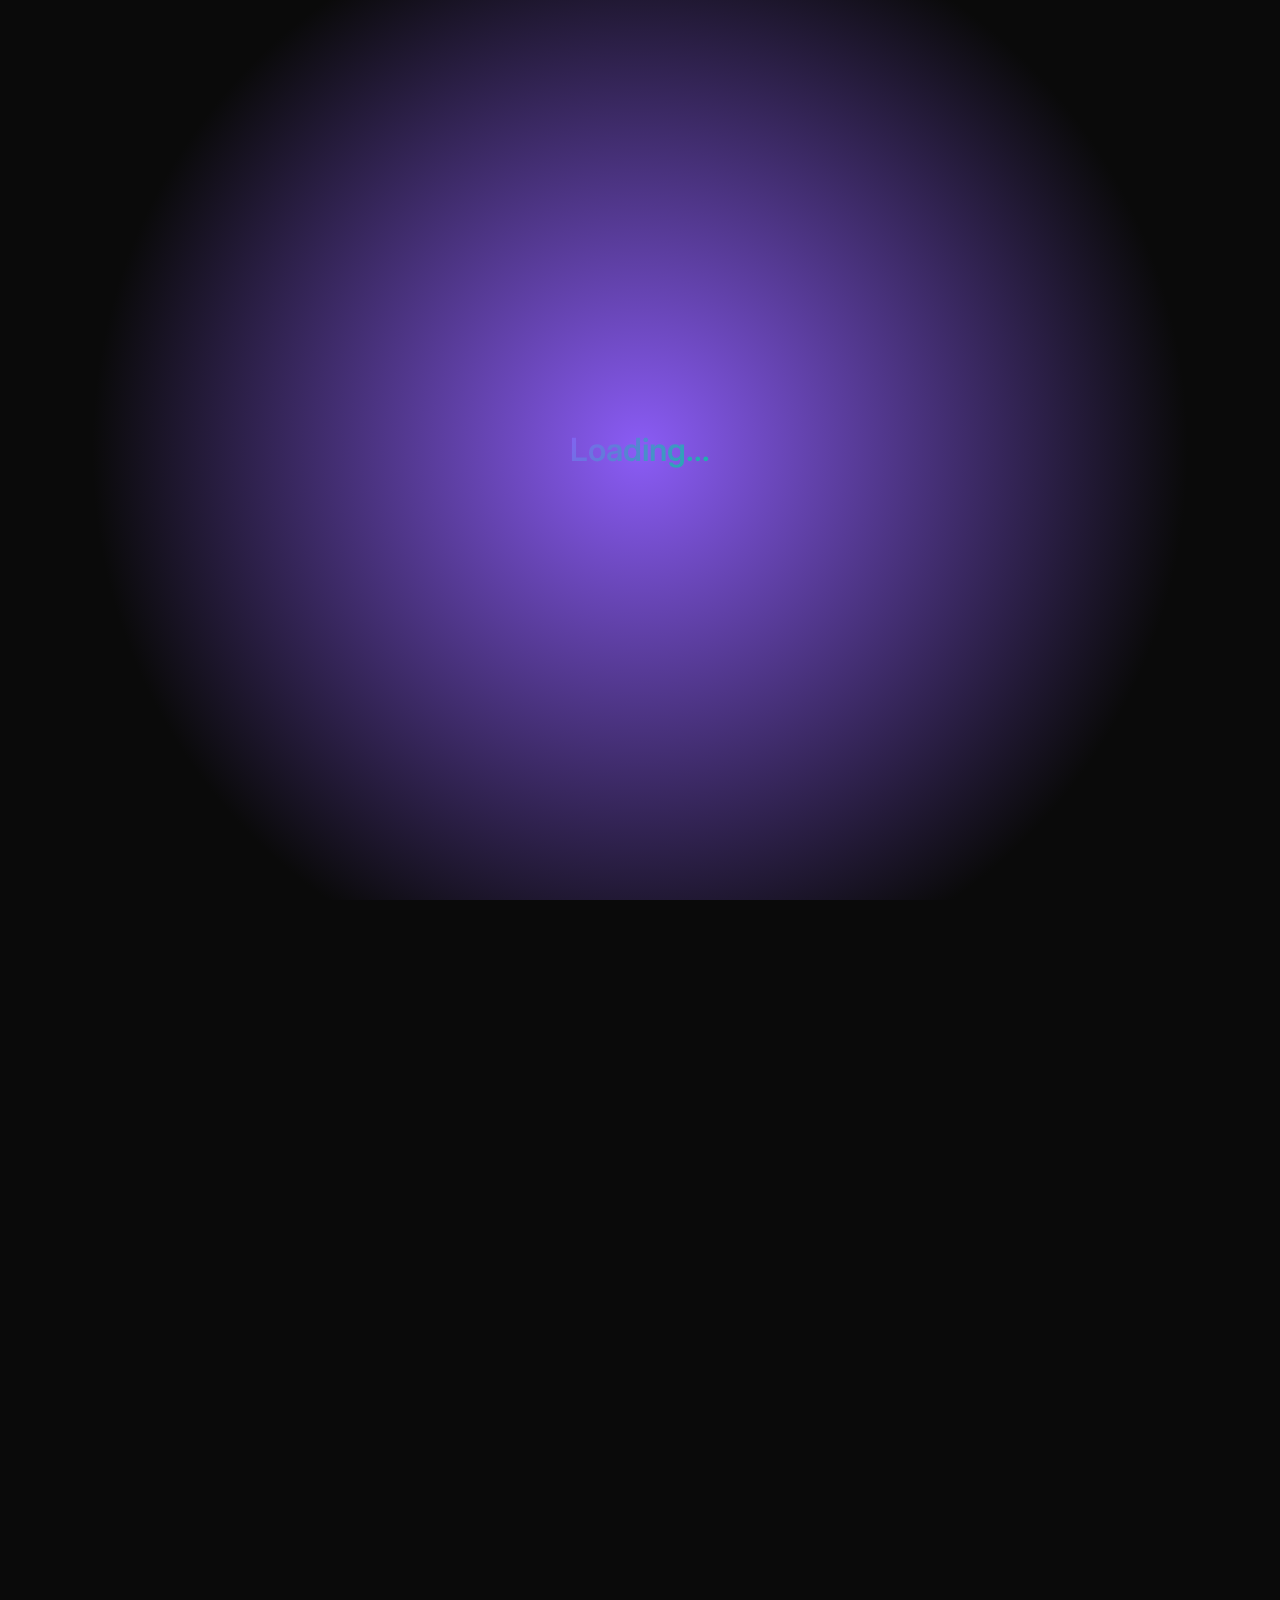
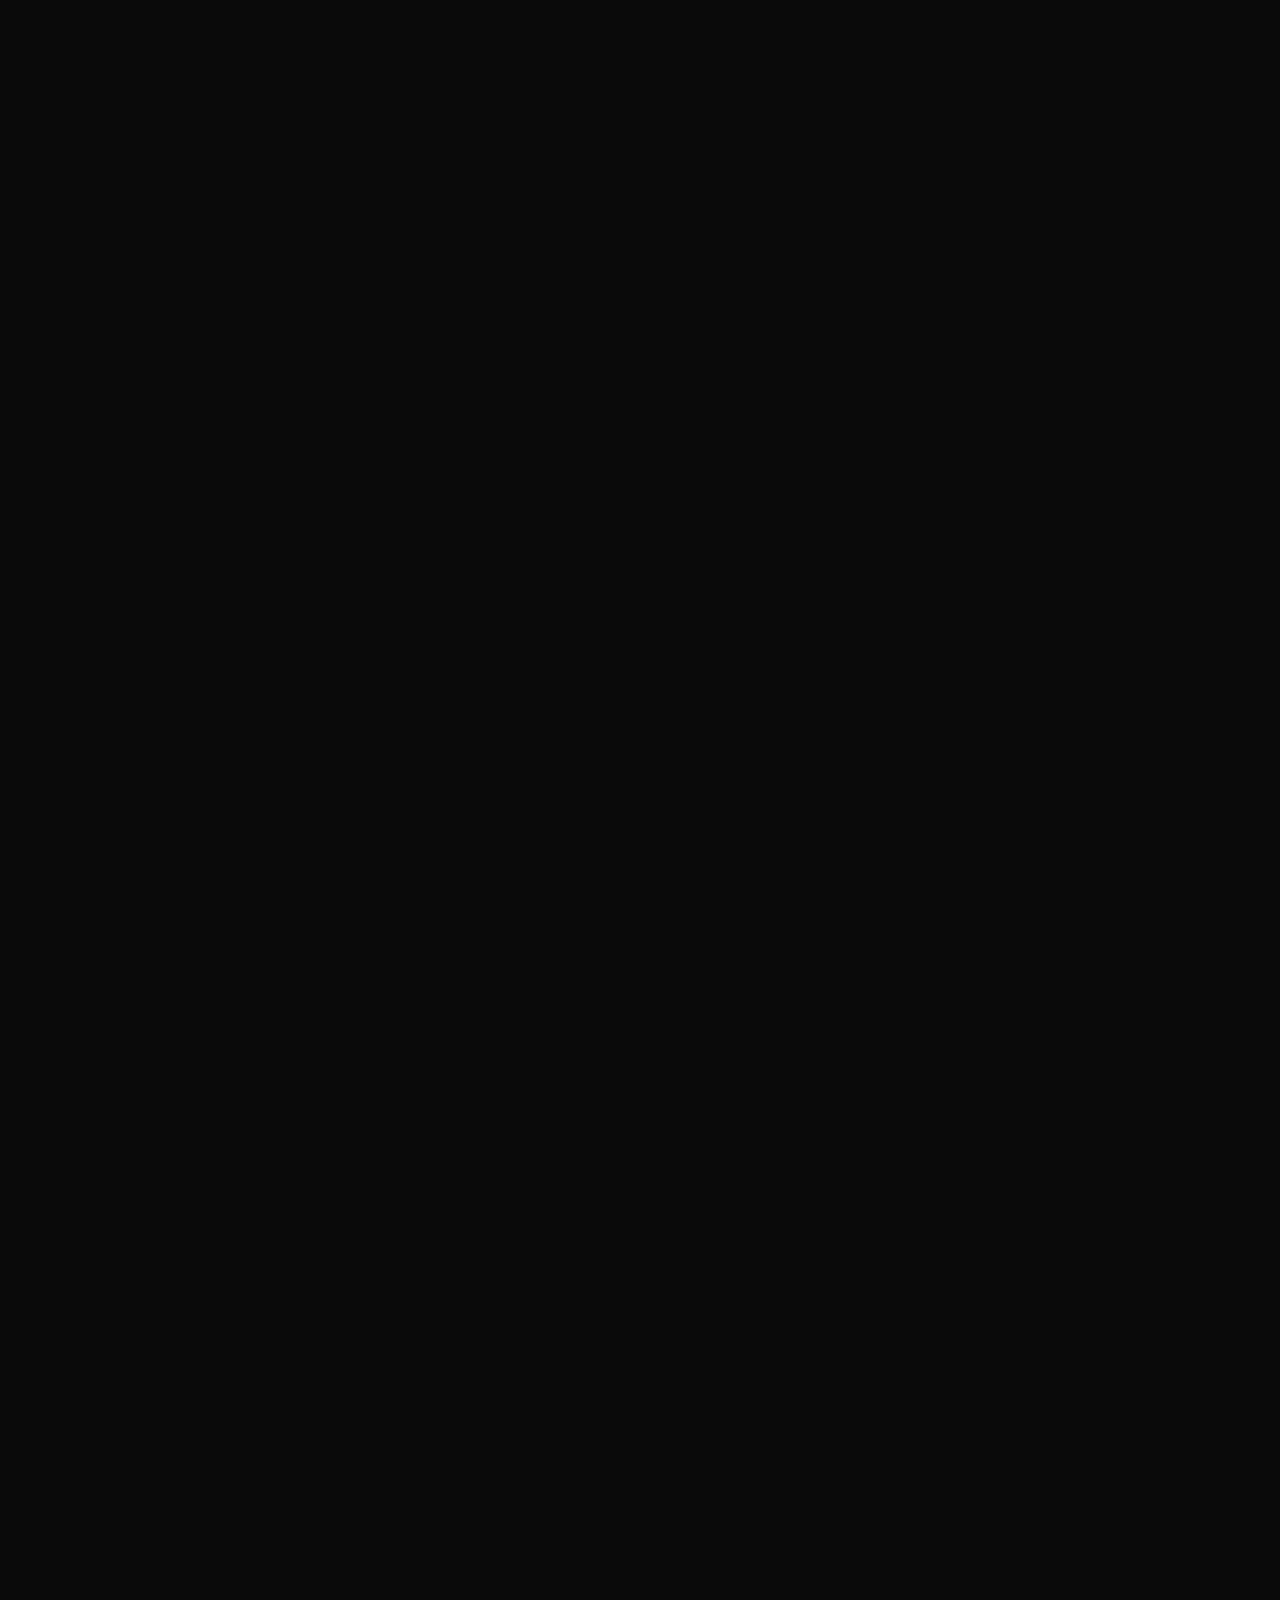
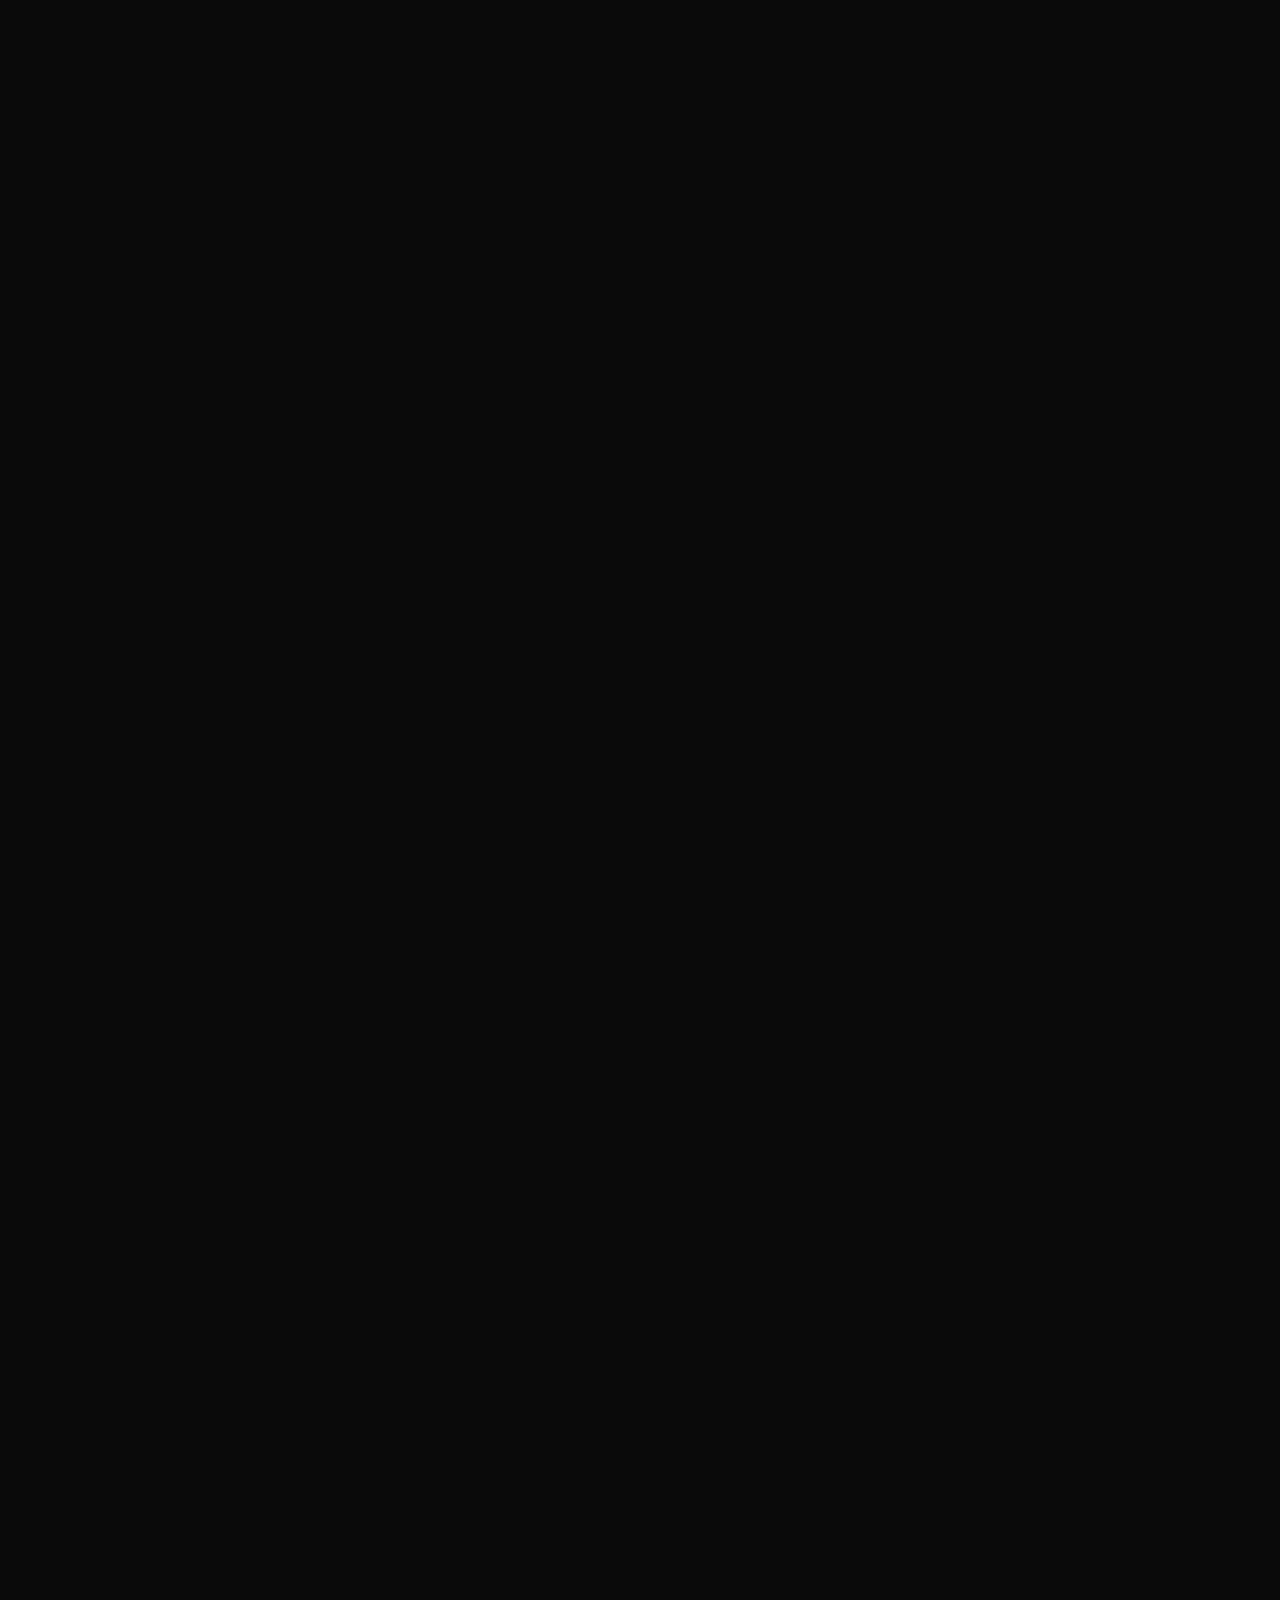
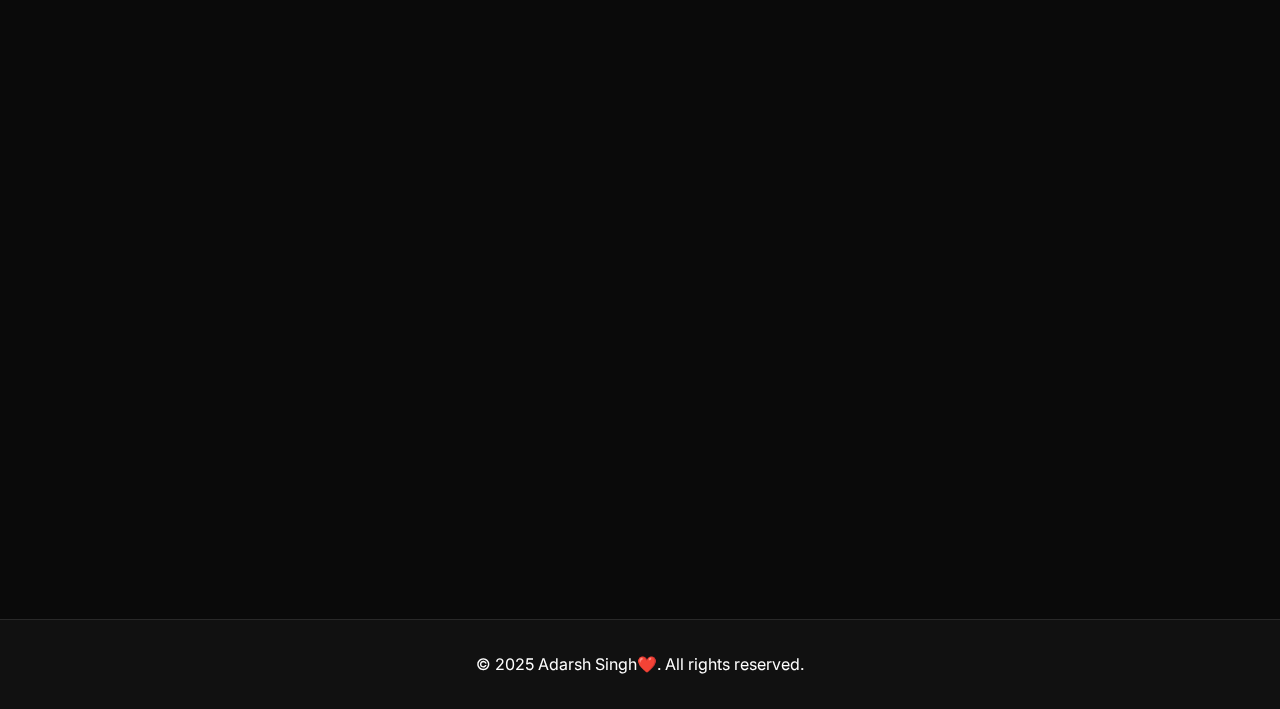
<file: index.html>
<!DOCTYPE html>
<html lang="en">
<head>
    <meta charset="UTF-8">
    <meta name="viewport" content="width=device-width, initial-scale=1.0">
    <title>Adarsh-Portfolio</title>
    <link href="https://fonts.googleapis.com/css2?family=Inter:wght@300;400;500;600;700&display=swap" rel="stylesheet">
    <link href="https://cdnjs.cloudflare.com/ajax/libs/font-awesome/6.0.0/css/all.min.css" rel="stylesheet">
    <link rel="icon" type="image/png" href="adarsh.png">
    <link rel="stylesheet" href="style.css">

</head>
<body>
    <!-- Loading Screen -->
    <div class="loading-screen">
        <div class="loading-text">Loading...</div>
    </div>

    <!-- Scroll Progress Bar -->
    <div class="scroll-progress"></div>

    <!-- Navigation -->
    <nav class="navbar">
        <div class="nav-container">
            <div class="logo">BRO</div>
            <ul class="nav-links">
                <li><a href="#home" class="nav-link active">Home</a></li>
                <li><a href="#about" class="nav-link">About</a></li>
                <li><a href="#projects" class="nav-link">Projects</a></li>
                <li><a href="#certificates" class="nav-link">Certificates</a></li>
                <li><a href="#contact" class="nav-link">Contact</a></li>

            </ul>
            <!-- <button class="theme-toggle" onclick="toggleTheme()">
                <i class="fas fa-moon"></i>
            </button> -->
        </div>
    </nav>

   <!-- Hero Section -->
<!-- Hero Section -->
<section id="home" class="hero">
  <div class="hero-container">
    <!-- Left Side (Text) -->
    <div class="hero-content">
      <h1 class="hero-title">Adarsh Singh</h1>
      <p class="hero-subtitle">
        <span class="typing-animation" id="typing-text">
          Full-stack Developer | AI Enthusiast | Open Source Contributor
        </span>
      </p>
     <div class="hero-buttons">
  <!-- Resume Download -->
  <a href="adarsh-singh res.pdf" 
     class="btn btn-primary" 
     download="adarsh-singh res.pdf">
    <i class="fas fa-download"></i> Download Resume
  </a>

  <!-- Projects Section -->
  <a href="#projects" class="btn btn-secondary">
    <i class="fas fa-code"></i> View Projects
  </a>
</div>

    </div>

    <!-- Right Side (Image) -->
    <div class="hero-image">
      <img src="adarsh.png" alt="Adarsh Singh">
    </div>
  </div>
</section>

        <!-- About Section -->
<section id="about" class="section fade-in" style=" color:#f0f0f0; padding:60px 0;">
  <h2 class="section-title" style="text-align:center; margin-bottom:40px; color:#fff;">About Me</h2>
  <div class="about-content" style="display:flex; justify-content:space-between; align-items:flex-start; gap:50px; max-width:1200px; margin:0 auto; flex-wrap:wrap;">
    
    <!-- Left Side: About Text -->
    <div class="about-text" style="flex:1; min-width:320px;">
      <h3 style="
        /* background: linear-gradient(90deg, #6dd5ed, #2193b0); */
        background:darkgoldenrod;
        -webkit-background-clip: text;
        -webkit-text-fill-color: transparent;
        margin-bottom: 30px;
        font-weight:700;
        font-size:34px;
      ">
        Code 🧑‍💻 | Coffee ☕ | Chaos 🤯 | Growth 🌱
      </h3>
      <p style="color:#ddd; font-size:18px; line-height:1.8;">
        I’m a passionate <strong>Full-Stack Developer</strong> who loves turning complex 
        ideas into simple, scalable, and impactful digital experiences. From clean backend 
        architectures to sleek and responsive frontends, I enjoy crafting solutions that 
        people can trust and relate to. ✨
      </p>
      <br>
      <p style="color:#ddd; font-size:18px; line-height:1.8;">
        Beyond coding, I explore <strong>AI/ML</strong>, contribute to open-source, and mentor 
        upcoming developers. I believe in writing meaningful code that makes a real-world 
        difference. 🌍
      </p>
      <br>
      <p style="color:#aaa; font-size:18px; line-height:1.8; font-style:italic; text-align:center;">
        “In development and in life, nothing is perfect — there’s always room for 
        improvement.” 🌌
      </p>
    </div>

    <!-- Right Side: Skills -->
    <div class="skills-grid" style="flex:1; min-width:320px; display:grid; grid-template-columns:repeat(2,1fr); gap:20px;">
      <div class="skill-item" style="text-align:center; background:#111; padding:20px; border-radius:12px; transition:0.3s; color:#fff;">
        <i class="fab fa-js-square" style="font-size:28px; color:#f7df1e;"></i><h4>JavaScript</h4>
      </div>
      <div class="skill-item" style="text-align:center; background:#111; padding:20px; border-radius:12px; color:#61dafb;">
        <i class="fab fa-react" style="font-size:28px;"></i><h4>React.js</h4>
      </div>
      <div class="skill-item" style="text-align:center; background:#111; padding:20px; border-radius:12px; color:#fff;">
        <i class="fas fa-code" style="font-size:28px; color:#000;"></i><h4>Next.js</h4>
      </div>
      <div class="skill-item" style="text-align:center; background:#111; padding:20px; border-radius:12px; color:#68a063;">
        <i class="fab fa-node-js" style="font-size:28px;"></i><h4>Node.js</h4>
      </div>
      <div class="skill-item" style="text-align:center; background:#111; padding:20px; border-radius:12px; color:#4db33d;">
        <i class="fas fa-database" style="font-size:28px;"></i><h4>MongoDB</h4>
      </div>
      <div class="skill-item" style="text-align:center; background:#111; padding:20px; border-radius:12px; color:#61dafb;">
        <i class="fab fa-react" style="font-size:28px;"></i><h4>React Native</h4>
      </div>
      <div class="skill-item" style="text-align:center; background:#111; padding:20px; border-radius:12px; color:#ff6f61;">
        <i class="fas fa-vial" style="font-size:28px;"></i><h4>Postman</h4>
      </div>
      <div class="skill-item" style="text-align:center; background:#111; padding:20px; border-radius:12px; color:#fff;">
        <i class="fas fa-plug" style="font-size:28px;"></i><h4>API Handling</h4>
      </div>
      <div class="skill-item" style="text-align:center; background:#111; padding:20px; border-radius:12px; color:#fff;">
        <i class="fab fa-github" style="font-size:28px;"></i><h4>GitHub</h4>
      </div>
      <div class="skill-item" style="text-align:center; background:#111; padding:20px; border-radius:12px; color:#3472a6;">
        <i class="fab fa-python" style="font-size:28px;"></i><h4>Python</h4>
      </div>
      <div class="skill-item" style="text-align:center; background:#111; padding:20px; border-radius:12px; color:#e76f00;">
        <i class="fab fa-java" style="font-size:28px;"></i><h4>Java</h4>
      </div>
      <div class="skill-item" style="text-align:center; background:#111; padding:20px; border-radius:12px; color:#fff;">
        <i class="fab fa-c" style="font-size:28px;"></i><h4>C Programming</h4>
      </div>
      <div class="skill-item" style="text-align:center; background:#111; padding:20px; border-radius:12px; color:#e34c26;">
        <i class="fab fa-html5" style="font-size:28px;"></i><h4>HTML & CSS</h4>
      </div>
      <div class="skill-item" style="text-align:center; background:#111; padding:20px; border-radius:12px; color:#00c3ff;">
        <i class="fas fa-cloud-upload-alt" style="font-size:28px;"></i><h4>Deployment</h4>
      </div>
    </div>
  </div>
</section>



    <!-- Projects Section -->
<section id="projects" class="section fade-in">
  <h2 class="section-title">Featured Projects</h2>
  <div class="projects-grid">

    <!-- Project 1 -->
    <div class="project-card">
      <img src="chatapp.png" alt="AI Chat Assistant" class="project-image">
      <div class="overlay">
        <h3>AI Chat Assistant</h3>
        <p>GPT-powered chatbot with real-time conversation capabilities.</p>
        <div class="project-links">
          <a href="https://quickchat-6vkt.onrender.com/" target="_blank">Live Demo</a>
          <a href="https://github.com/adarsh005599/Chat-App" target="_blank">GitHub</a>
        </div>
      </div>
    </div>

    <!-- Project 2 -->
    <div class="project-card">
      <img src="starkdesk.png" alt="6-AI-powered Platform" class="project-image">
      <div class="overlay">
        <h3>6-AI-powered Platform</h3>
        <p>Full-stack platform with payments & microservices.</p>
        <div class="project-links">
          <a href="https://star-desk.vercel.app/" target="_blank">Live Demo</a>
          <a href="https://github.com/adarsh005599/StarDesk" target="_blank">GitHub</a>
        </div>
      </div>
    </div>

    <!-- Project 3 -->
    <div class="project-card">
      <img src="fixmycity.png" alt="civic gov" class="project-image">
      <div class="overlay">
        <h3>Complaint based goverment Website</h3>
        <p>Citizens can Complaint's about the bad infra and civic issue and officials can review their Complaint .</p>
        <div class="project-links">
          <a href="https://jharkhand-fix-my-city.vercel.app/" target="_blank">Live Demo</a>
          <a href="https://github.com/adarsh005599/Jharkhand--fixMyCity" target="_blank">GitHub</a>
        </div>
      </div>
    </div>

    <!-- Project 4 -->
    <div class="project-card">
      <img src="imagify.png" alt="imagify" class="project-image">
      <div class="overlay">
        <h3>Transform text to image </h3>
        <p>Modern text to image gen using Clipdrop Api with animations & dark mode.</p>
        <div class="project-links">
          <a href="https://imagify-fullstack-frontend.onrender.com" target="_blank">Live Demo</a>
          <a href="https://github.com/adarsh005599/IMAGIFY-FullStack" target="_blank">GitHub</a>
        </div>
      </div>
    </div>

    <!-- Project 5 -->
    <div class="project-card">
      <img src="comrade.png" alt="Weather App" class="project-image">
      <div class="overlay">
        <h3>AI- ChatBot using Gemini API</h3>
        <p>real time chat assistant with real-time Gemini API integration.</p>
        <div class="project-links">
          <a href="https://comrade-ai.vercel.app/" target="_blank">Live Demo</a>
          <a href="https://github.com/adarsh005599/CivicAI-Pulse" target="_blank">GitHub</a>
        </div>
      </div>
    </div>

    <!-- Project 6 -->
    <div class="project-card">
      <img src="clockin.png" alt="Task Manager" class="project-image">
      <div class="overlay">
        <h3>Bar code applications Download</h3>
        <p>Task management and application for QR code.</p>
        <div class="project-links">
          <a href="https://clock-in-gdgiilm.vercel.app/" target="_blank">Live Demo</a>
          <a href="https://github.com/adarsh005599/ClockIn-GDGIILM" target="_blank">GitHub</a>
        </div>
      </div>
    </div>

  </div>
</section>


    <!-- Certificates Section -->
   <section id="certificates" class="section fade-in">
    <h2 class="section-title">Certificates</h2>
    <div class="certificates-grid">
        <div class="certificate-card">
            <img src="2ndcirt.png" alt="AWS Certificate" class="certificate-img">
            <div class="certificate-content">
                <h3>AWS Solutions Architect</h3>
                <p>Amazon Web Services</p>
                <p><strong>2025-march</strong></p>
            </div>
        </div>
        <div class="certificate-card">
            <img src="simpli.png" alt="micro Certificate" class="certificate-img">
            <div class="certificate-content">
                <h3>Data analyst</h3>
                <p>Microsoft </p>
                <p><strong>2025-june</strong></p>
            </div>
        </div>

        <div class="certificate-card">
            <img src="accent.png" alt="Accenture Certificate" class="certificate-img">
            <div class="certificate-content">
                <h3>Finbank oudated banking Solution </h3>
                <p>Accenture</p>
                <p><strong>2025-june</strong></p>
            </div>
        </div>

        <div class="certificate-card">
            <img src="3rdcirt.png" alt="Python Certificate" class="certificate-img">
            <div class="certificate-content">
                <h3>HR-Intern at InternPE</h3>
                <p>InternPE</p>
                <p><strong>2025-aug to oct-2025</strong></p>
            </div>
        </div>
    </div>
</section>

    <!-- Contact Section -->
    <section id="contact" class="section fade-in">
        <h2 class="section-title">Get In Touch🤝</h2>
        <div class="contact-content">
            <form class="contact-form" onsubmit="submitForm(event)">
                <div class="form-group">
                    <label for="name">Name</label>
                    <input type="text" id="name" name="name" required>
                </div>
                <div class="form-group">
                    <label for="email">Email</label>
                    <input type="email" id="email" name="email" required>
                </div>
                <div class="form-group">
                    <label for="message">Message</label>
                    <textarea id="message" name="message" rows="5" required></textarea>
                </div>
                <button type="submit" class="btn btn-primary">
                    <i class="fas fa-paper-plane"></i> Send Message
                </button>
            </form>
            <div class="social-links">
                <a href="https://www.linkedin.com/in/adarsh-singh0099/" class="social-item">
                    <i class="fab fa-linkedin social-icon"></i>
                    <div>
                        <h4>LinkedIn</h4>
                        <p>Connect with me professionally</p>
                    </div>
                </a>
                <a href="https://github.com/adarsh005599" class="social-item">
                    <i class="fab fa-github social-icon"></i>
                    <div>
                        <h4>GitHub</h4>
                        <p>Check out my repositories</p>
                    </div>
                </a>
                <a href="happysingh005599@gmail.com" class="social-item">
                    <i class="fas fa-envelope social-icon"></i>
                    <div>
                        <h4>Email</h4>
                        <p>contact me via Email</p>
                    </div>
                </a>
            </div>
        </div>
    </section>

    <!-- Footer -->
    <footer class="footer">
        <p>&copy; 2025 Adarsh Singh❤️. All rights reserved.</p>
    </footer>

    <!-- Back to Top Button -->
    <button class="back-to-top" onclick="scrollToTop()">
        <i class="fas fa-arrow-up"></i>
    </button>

    <!-- Modal -->
    <div class="modal" id="modal">
        <div class="modal-content">
            <button class="modal-close" onclick="closeModal()">&times;</button>
            <div id="modal-body">
                <!-- Modal content will be inserted here -->
            </div>
        </div>
    </div>
    <script src="script.js"></script>

</body>
</html>
</file>
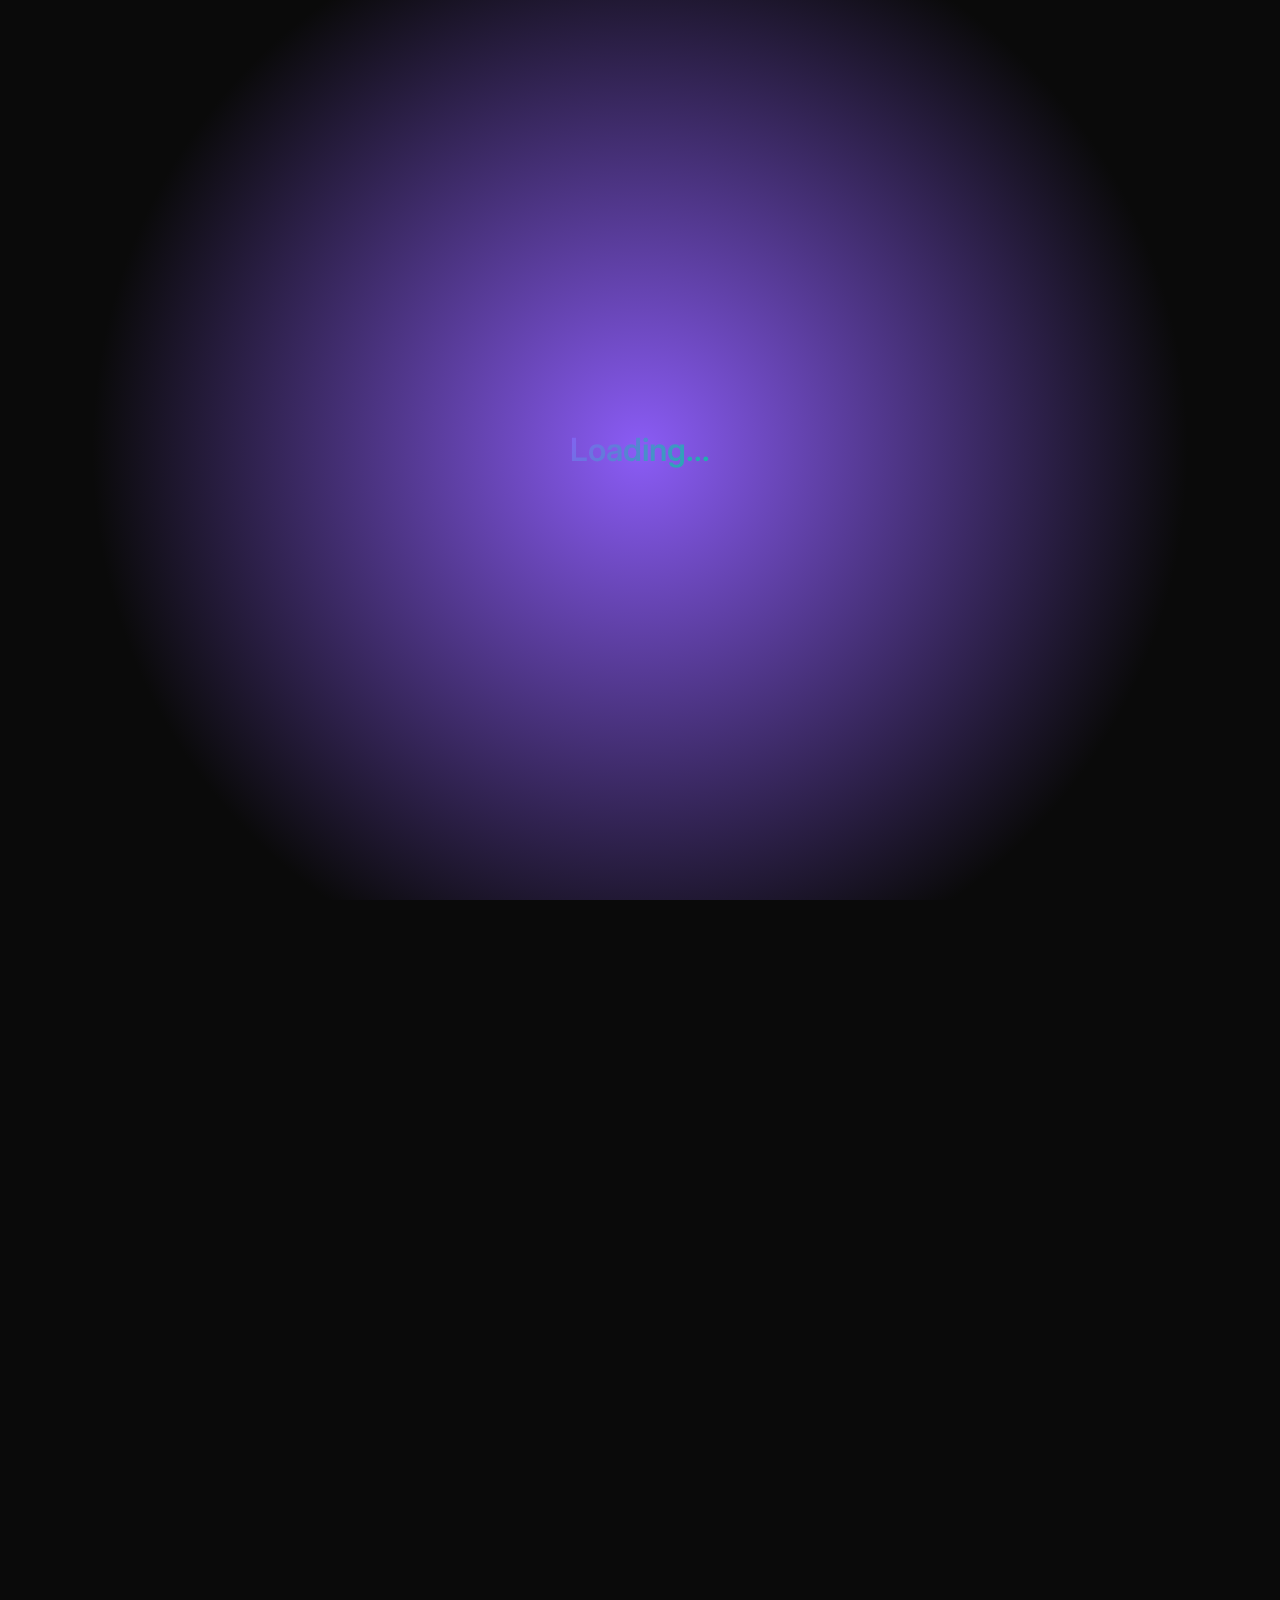
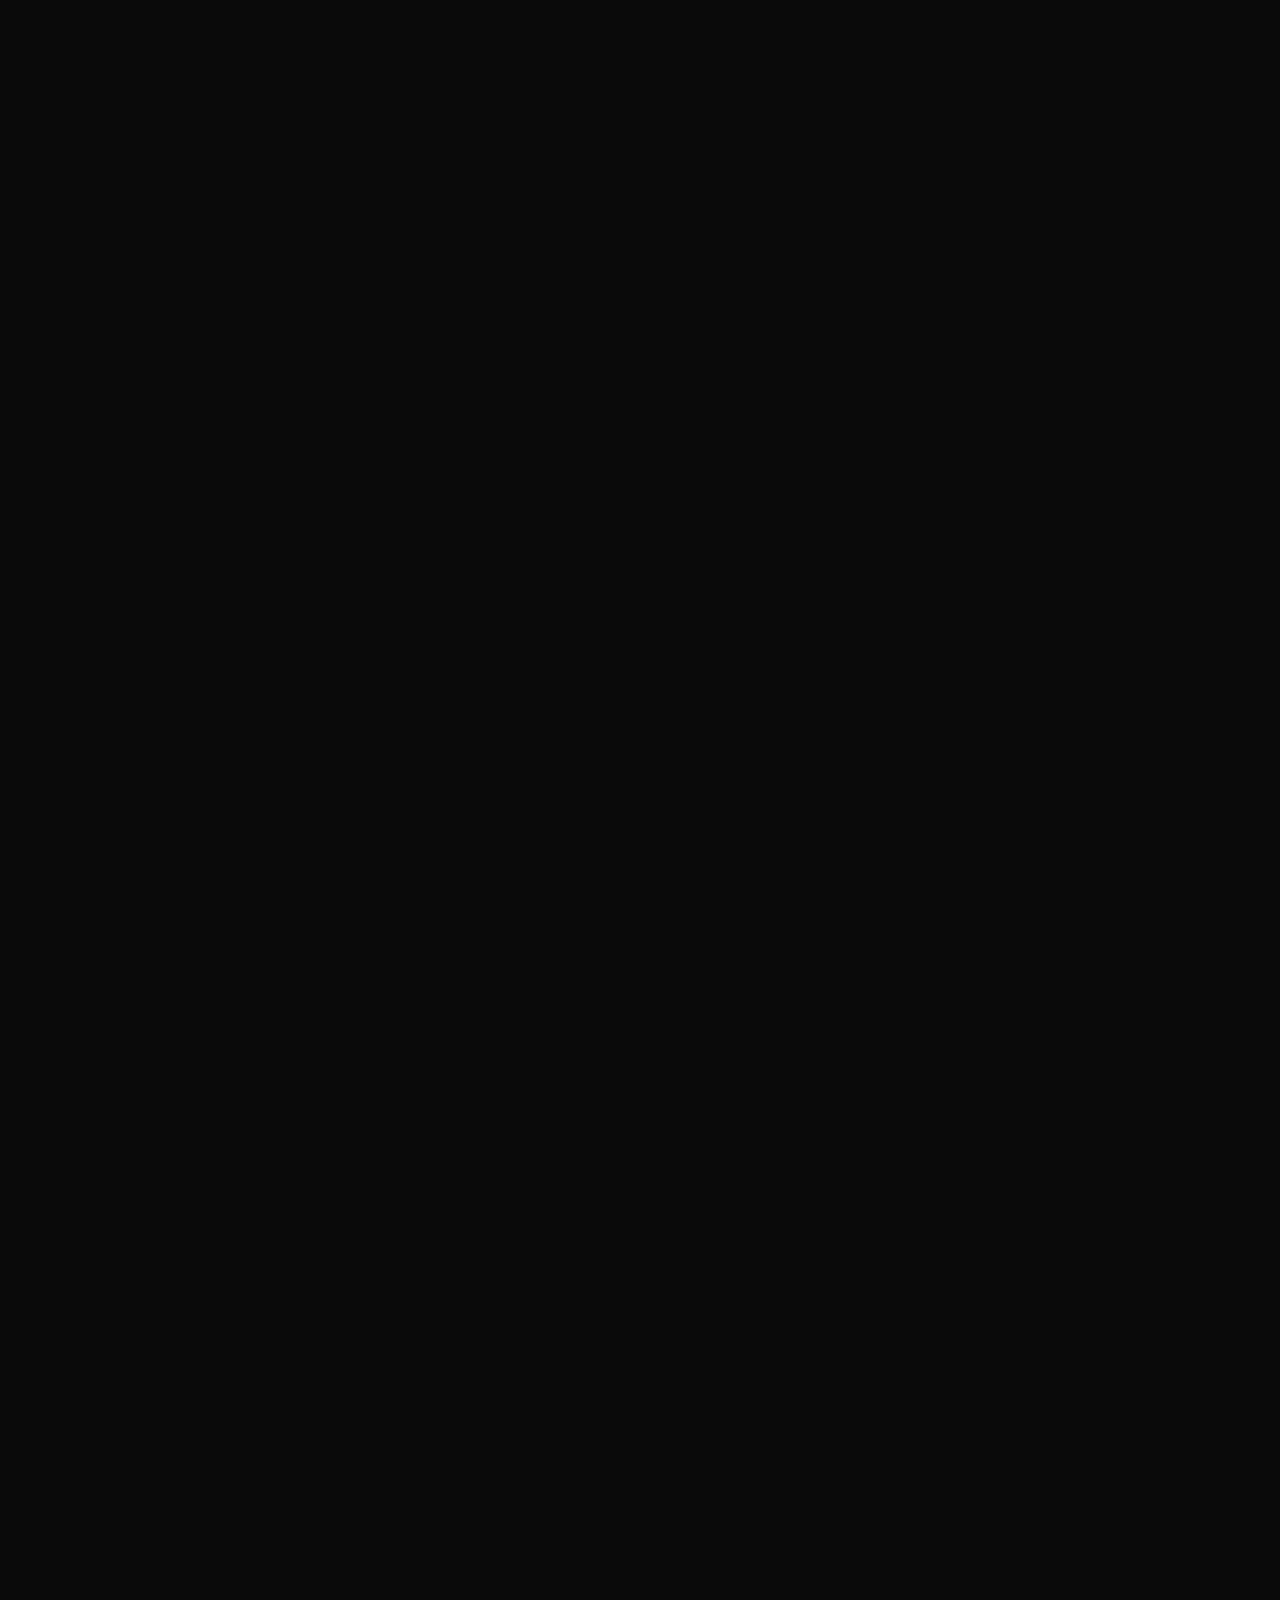
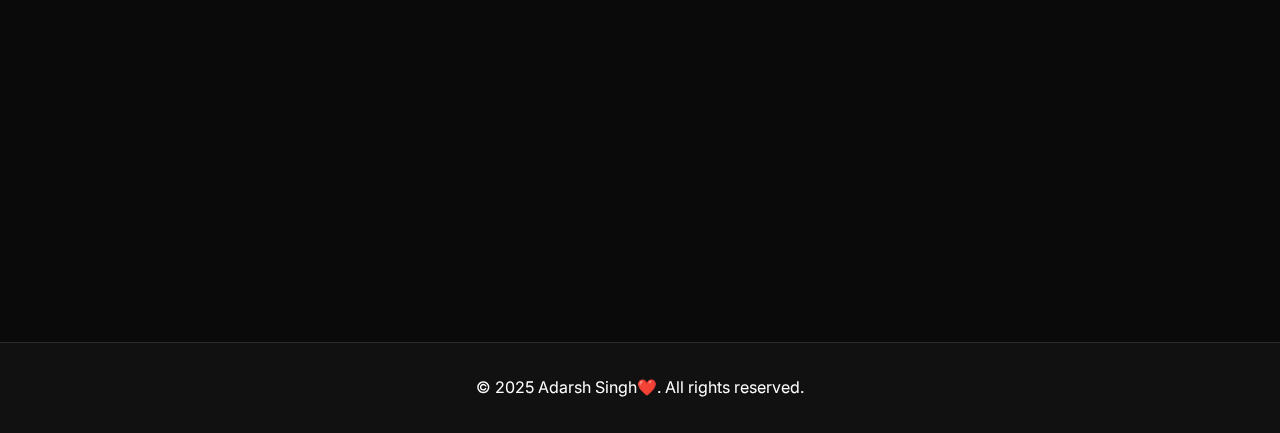
<file: portfolio.html>
<!DOCTYPE html>
<html lang="en">
<head>
    <meta charset="UTF-8">
    <meta name="viewport" content="width=device-width, initial-scale=1.0">
    <title>Adarsh-Portfolio</title>
    <link href="https://fonts.googleapis.com/css2?family=Inter:wght@300;400;500;600;700&display=swap" rel="stylesheet">
    <link href="https://cdnjs.cloudflare.com/ajax/libs/font-awesome/6.0.0/css/all.min.css" rel="stylesheet">
    <link rel="icon" type="image/png" href="adarsh.png">
    <link rel="stylesheet" href="portfolio.css">

</head>
<body>
    <!-- Loading Screen -->
    <div class="loading-screen">
        <div class="loading-text">Loading...</div>
    </div>

    <!-- Scroll Progress Bar -->
    <div class="scroll-progress"></div>

    <!-- Navigation -->
    <nav class="navbar">
        <div class="nav-container">
            <div class="logo">AS</div>
            <ul class="nav-links">
                <li><a href="#home" class="nav-link active">Home</a></li>
                <li><a href="#about" class="nav-link">About</a></li>
                <li><a href="#projects" class="nav-link">Projects</a></li>
                <li><a href="#certificates" class="nav-link">Certificates</a></li>
                <li><a href="#contact" class="nav-link">Contact</a></li>

            </ul>
            <button class="theme-toggle" onclick="toggleTheme()">
                <i class="fas fa-moon"></i>
            </button>
        </div>
    </nav>

   <!-- Hero Section -->
<!-- Hero Section -->
<section id="home" class="hero">
  <div class="hero-container">
    <!-- Left Side (Text) -->
    <div class="hero-content">
      <h1 class="hero-title">Adarsh Singh</h1>
      <p class="hero-subtitle">
        <span class="typing-animation" id="typing-text">
          Full-stack Developer | AI Enthusiast | Open Source Contributor
        </span>
      </p>
      <div class="hero-buttons">
        <a href="#" class="btn btn-primary" onclick="downloadResume()">
          <i class="fas fa-download"></i> Download Resume
        </a>
        <a href="#projects" class="btn btn-secondary">
          <i class="fas fa-code"></i> View Projects
        </a>
      </div>
    </div>

    <!-- Right Side (Image) -->
    <div class="hero-image">
      <img src="adarsh.png" alt="Adarsh Singh">
    </div>
  </div>
</section>


    <!-- About Section -->
    <section id="about" class="section fade-in">
        <h2 class="section-title">About Me</h2>
        <div class="about-content">
            <div class="about-text">
                <p>I'm a passionate Full-Stack developer building scalable web applications and AI-powered solutions. I specialize in Python, Node.js, with a deep interest in machine learning and open-source contributions.</p>
                <p>When I'm not coding, you'll find me exploring the latest in AI research, contributing to open-source projects, or mentoring aspiring developers in the community.</p>
            </div>
            <div class="skills-grid">
                <div class="skill-item">
                    <div class="skill-icon"><i class="fab fa-python"></i></div>
                    <h4>Python</h4>
                </div>
                <div class="skill-item">
                    <div class="skill-icon"><i class="fab fa-node-js"></i></div>
                    <h4>React.js</h4>
                </div>
                <div class="skill-item">
                    <div class="skill-icon"><i class="fas fa-brain"></i></div>
                    <h4>AI/ML</h4>
                </div>
                <div class="skill-item">
                    <div class="skill-icon"><i class="fab fa-aws"></i></div>
                    <h4>AWS</h4>
                </div>
            </div>
        </div>
    </section>

    <!-- Projects Section -->
<section id="projects" class="section fade-in">
  <h2 class="section-title">Featured Projects</h2>
  <div class="projects-grid">

    <!-- Project 1 -->
    <div class="project-card">
      <img src="chatapp.png" alt="AI Chat Assistant" class="project-image">
      <div class="overlay">
        <h3>AI Chat Assistant</h3>
        <p>GPT-powered chatbot with real-time conversation capabilities.</p>
        <div class="project-links">
          <a href="https://quickchat-6vkt.onrender.com/" target="_blank">Live Demo</a>
          <a href="https://github.com/adarsh005599/Chat-App" target="_blank">GitHub</a>
        </div>
      </div>
    </div>

    <!-- Project 2 -->
    <div class="project-card">
      <img src="starkdesk.png" alt="6-AI-powered Platform" class="project-image">
      <div class="overlay">
        <h3>6-AI-powered Platform</h3>
        <p>Full-stack platform with payments & microservices.</p>
        <div class="project-links">
          <a href="https://star-desk.vercel.app/" target="_blank">Live Demo</a>
          <a href="https://github.com/adarsh005599/StarDesk" target="_blank">GitHub</a>
        </div>
      </div>
    </div>

    <!-- Project 3 -->
    <div class="project-card">
      <img src="fixmycity.png" alt="civic gov" class="project-image">
      <div class="overlay">
        <h3>Complaint based goverment Website</h3>
        <p>Citizens can Complaint's about the bad infra and civic issue and officials can review their Complaint .</p>
        <div class="project-links">
          <a href="https://jharkhand-fix-my-city.vercel.app/" target="_blank">Live Demo</a>
          <a href="https://github.com/adarsh005599/Jharkhand--fixMyCity" target="_blank">GitHub</a>
        </div>
      </div>
    </div>

    <!-- Project 4 -->
    <div class="project-card">
      <img src="imagify.png" alt="imagify" class="project-image">
      <div class="overlay">
        <h3>Transform text to image </h3>
        <p>Modern text to image gen using Clipdrop Api with animations & dark mode.</p>
        <div class="project-links">
          <a href="https://imagify-fullstack-frontend.onrender.com" target="_blank">Live Demo</a>
          <a href="https://github.com/adarsh005599/IMAGIFY-FullStack" target="_blank">GitHub</a>
        </div>
      </div>
    </div>

    <!-- Project 5 -->
    <div class="project-card">
      <img src="comrade.png" alt="Weather App" class="project-image">
      <div class="overlay">
        <h3>AI- ChatBot using Gemini API</h3>
        <p>real time chat assistant with real-time Gemini API integration.</p>
        <div class="project-links">
          <a href="https://comrade-ai.vercel.app/" target="_blank">Live Demo</a>
          <a href="https://github.com/adarsh005599/CivicAI-Pulse" target="_blank">GitHub</a>
        </div>
      </div>
    </div>

    <!-- Project 6 -->
    <div class="project-card">
      <img src="clockin.png" alt="Task Manager" class="project-image">
      <div class="overlay">
        <h3>Bar code applications Download</h3>
        <p>Task management and application for QR code.</p>
        <div class="project-links">
          <a href="https://clock-in-gdgiilm.vercel.app/" target="_blank">Live Demo</a>
          <a href="https://github.com/adarsh005599/ClockIn-GDGIILM" target="_blank">GitHub</a>
        </div>
      </div>
    </div>

  </div>
</section>


    <!-- Certificates Section -->
    <section id="certificates" class="section fade-in">
        <h2 class="section-title">Certificates</h2>
        <div class="certificates-grid">
            <div class="certificate-card">
                <div class="certificate-icon"><i class="fab fa-aws"></i></div>
                <h3>AWS Solutions Architect</h3>
                <p>Amazon Web Services</p>
                <p><strong>2024</strong></p>
            </div>
            <div class="certificate-card">
                <div class="certificate-icon"><i class="fas fa-robot"></i></div>
                <h3>Machine Learning Specialization</h3>
                <p>Stanford University</p>
                <p><strong>2023</strong></p>
            </div>
            <div class="certificate-card">
                <div class="certificate-icon"><i class="fab fa-python"></i></div>
                <h3>Python Developer Certification</h3>
                <p>Python Institute</p>
                <p><strong>2023</strong></p>
            </div>
        </div>
    </section>

    <!-- Contact Section -->
    <section id="contact" class="section fade-in">
        <h2 class="section-title">Get In Touch</h2>
        <div class="contact-content">
            <form class="contact-form" onsubmit="submitForm(event)">
                <div class="form-group">
                    <label for="name">Name</label>
                    <input type="text" id="name" name="name" required>
                </div>
                <div class="form-group">
                    <label for="email">Email</label>
                    <input type="email" id="email" name="email" required>
                </div>
                <div class="form-group">
                    <label for="message">Message</label>
                    <textarea id="message" name="message" rows="5" required></textarea>
                </div>
                <button type="submit" class="btn btn-primary">
                    <i class="fas fa-paper-plane"></i> Send Message
                </button>
            </form>
            <div class="social-links">
                <a href="#" class="social-item">
                    <i class="fab fa-linkedin social-icon"></i>
                    <div>
                        <h4>LinkedIn</h4>
                        <p>Connect with me professionally</p>
                    </div>
                </a>
                <a href="#" class="social-item">
                    <i class="fab fa-github social-icon"></i>
                    <div>
                        <h4>GitHub</h4>
                        <p>Check out my repositories</p>
                    </div>
                </a>
                <a href="mailto:alex@example.com" class="social-item">
                    <i class="fas fa-envelope social-icon"></i>
                    <div>
                        <h4>Email</h4>
                        <p>alex@example.com</p>
                    </div>
                </a>
            </div>
        </div>
    </section>

    <!-- Footer -->
    <footer class="footer">
        <p>&copy; 2025 Adarsh Singh❤️. All rights reserved.</p>
    </footer>

    <!-- Back to Top Button -->
    <button class="back-to-top" onclick="scrollToTop()">
        <i class="fas fa-arrow-up"></i>
    </button>

    <!-- Modal -->
    <div class="modal" id="modal">
        <div class="modal-content">
            <button class="modal-close" onclick="closeModal()">&times;</button>
            <div id="modal-body">
                <!-- Modal content will be inserted here -->
            </div>
        </div>
    </div>
    <script src="portfolio.js"></script>

</body>
</html>
</file>
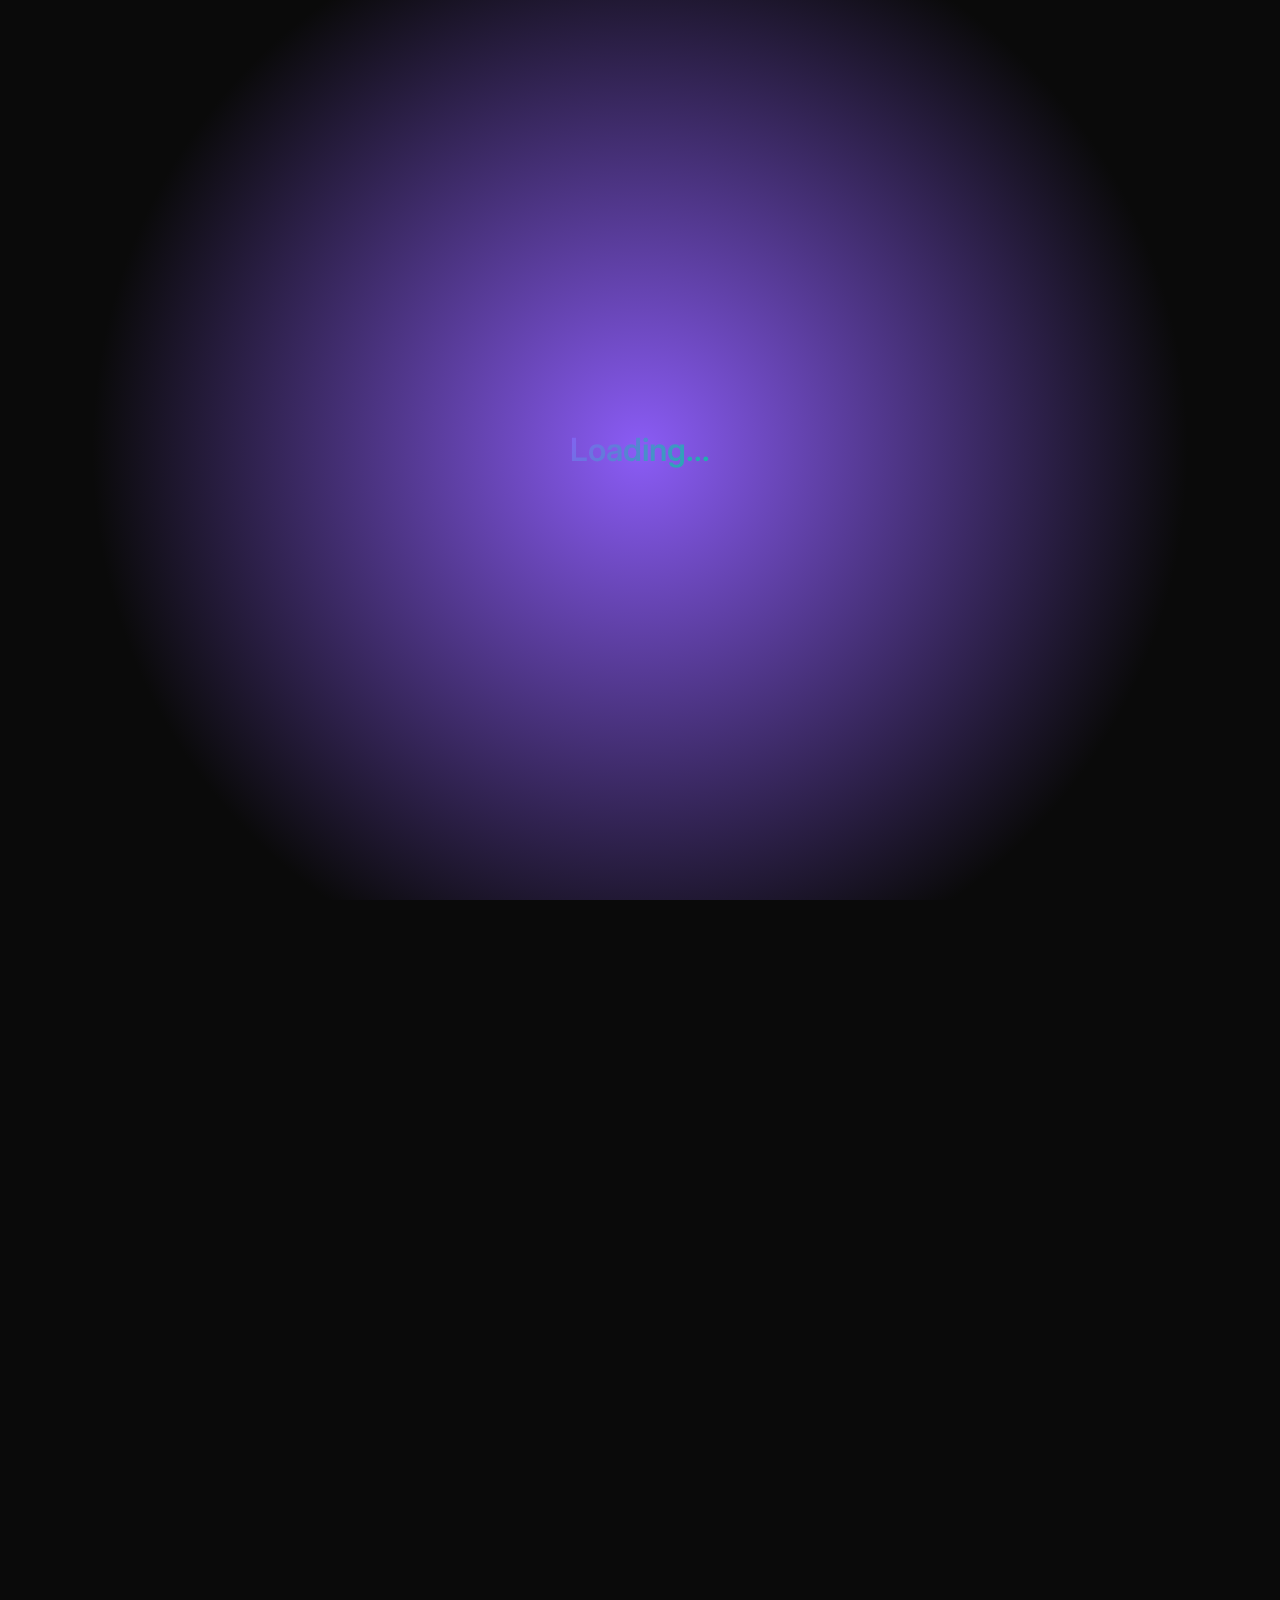
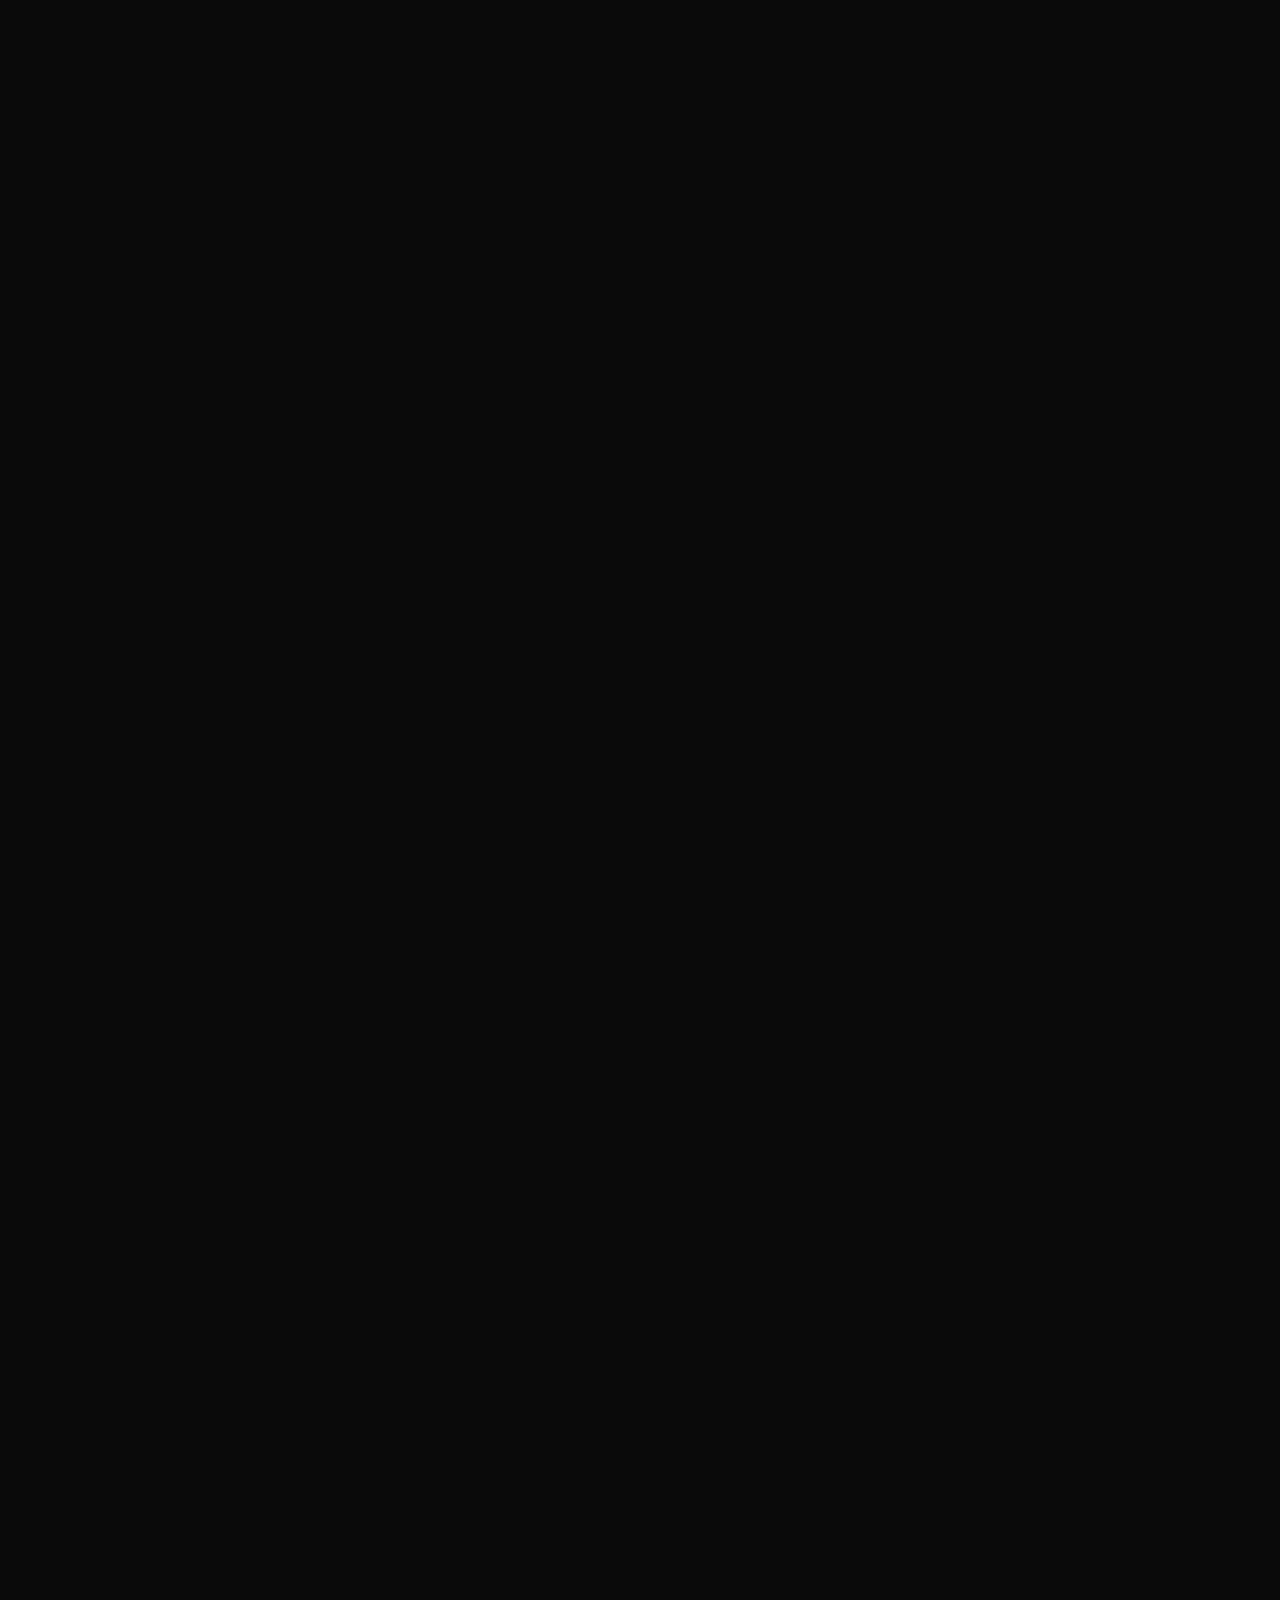
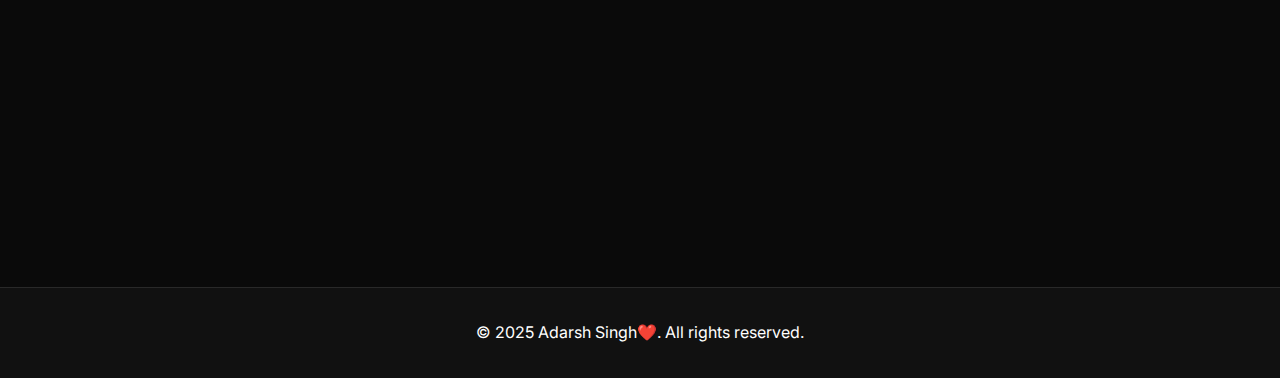
<file: code/portfolio.html>
<!DOCTYPE html>
<html lang="en">
<head>
    <meta charset="UTF-8">
    <meta name="viewport" content="width=device-width, initial-scale=1.0">
    <title>Adarsh-Portfolio</title>
    <link href="https://fonts.googleapis.com/css2?family=Inter:wght@300;400;500;600;700&display=swap" rel="stylesheet">
    <link href="https://cdnjs.cloudflare.com/ajax/libs/font-awesome/6.0.0/css/all.min.css" rel="stylesheet">
    <link rel="stylesheet" href="portfolio.css">
</head>
<body>
    <!-- Loading Screen -->
    <div class="loading-screen">
        <div class="loading-text">Loading...</div>
    </div>

    <!-- Scroll Progress Bar -->
    <div class="scroll-progress"></div>

    <!-- Navigation -->
    <nav class="navbar">
        <div class="nav-container">
            <div class="logo">AS</div>
            <ul class="nav-links">
                <li><a href="#home" class="nav-link active">Home</a></li>
                <li><a href="#about" class="nav-link">About</a></li>
                <li><a href="#projects" class="nav-link">Projects</a></li>
                <li><a href="#certificates" class="nav-link">Certificates</a></li>
                <li><a href="#contact" class="nav-link">Contact</a></li>
                
            </ul>
            <button class="theme-toggle" onclick="toggleTheme()">
                <i class="fas fa-moon"></i>
            </button>
        </div>
    </nav>

    <!-- Hero Section -->
    <section id="home" class="hero">
        <div class="hero-content">
            <div class="hero-image">
                <img src="adarsh.img.jpg">
            </div>
            <h1 class="hero-title">Adarsh Singh</h1>
            <p class="hero-subtitle">
                <span class="typing-animation" id="typing-text">Full-stack Developer | AI Enthusiast | Open Source Contributor</span>
            </p>
            <div class="hero-buttons">
                <a href="#" class="btn btn-primary" onclick="downloadResume()">
                    <i class="fas fa-download"></i> Download Resume
                </a>
                <a href="#projects" class="btn btn-secondary">
                    <i class="fas fa-code"></i> View Projects
                </a>
            </div>
        </div>
    </section>

    <!-- About Section -->
    <section id="about" class="section fade-in">
        <h2 class="section-title">About Me</h2>
        <div class="about-content">
            <div class="about-text">
                <p>I'm a passionate Full-Stack developer building scalable web applications and AI-powered solutions. I specialize in Python, Node.js, with a deep interest in machine learning and open-source contributions.</p>
                <p>When I'm not coding, you'll find me exploring the latest in AI research, contributing to open-source projects, or mentoring aspiring developers in the community.</p>
            </div>
            <div class="skills-grid">
                <div class="skill-item">
                    <div class="skill-icon"><i class="fab fa-python"></i></div>
                    <h4>Python</h4>
                </div>
                <div class="skill-item">
                    <div class="skill-icon"><i class="fab fa-node-js"></i></div>
                    <h4>React.js</h4>
                </div>
                <div class="skill-item">
                    <div class="skill-icon"><i class="fas fa-brain"></i></div>
                    <h4>AI/ML</h4>
                </div>
                <div class="skill-item">
                    <div class="skill-icon"><i class="fab fa-aws"></i></div>
                    <h4>AWS</h4>
                </div>
            </div>
        </div>
    </section>

    <!-- Projects Section -->
    <section id="projects" class="section fade-in">
        <h2 class="section-title">Featured Projects</h2>
        <div class="projects-grid">
            <div class="project-card" onclick=openModal {<a href="https://imagify-fullstack-frontend.onrender.com/">Full-Stack</>/>}
                <div class="project-image"></div>
                <div class="project-content">
                    <h3 class="project-title">AI Chat Assistant</h3>
                    <p class="project-description">A sophisticated chatbot powered by GPT-4 with real-time conversation capabilities and context awareness.</p>
                    <div class="project-tags">
                        <span class="tag">Python</span>
                        <span class="tag">OpenAI</span>
                        <span class="tag">FastAPI</span>
                        <span class="tag">WebSocket</span>
                    </div>
                </div>
            </div>
            <div class="project-card" onclick="openModal('project2')">
                <div class="project-image"></div>
                <div class="project-content">
                    <h3 class="project-title">E-commerce Platform</h3>
                    <p class="project-description">Full-stack e-commerce solution with microservices architecture, payment integration, and admin dashboard.</p>
                    <div class="project-tags">
                        <span class="tag">Node.js</span>
                        <span class="tag">React</span>
                        <span class="tag">MongoDB</span>
                        <span class="tag">Stripe</span>
                    </div>
                </div>
            </div>
            <div class="project-card" onclick="openModal('project3')">
                <div class="project-image"></div>
                <div class="project-content">
                    <h3 class="project-title">Data Analytics Tool</h3>
                    <p class="project-description">Advanced analytics platform for processing large datasets with machine learning insights and visualization.</p>
                    <div class="project-tags">
                        <span class="tag">Python</span>
                        <span class="tag">Pandas</span>
                        <span class="tag">Plotly</span>
                        <span class="tag">Docker</span>
                    </div>
                </div>
            </div>
        </div>
    </section>

    <!-- Certificates Section -->
    <section id="certificates" class="section fade-in">
        <h2 class="section-title">Certificates</h2>
        <div class="certificates-grid">
            <div class="certificate-card">
                <div class="certificate-icon"><i class="fab fa-aws"></i></div>
                <h3>AWS Solutions Architect</h3>
                <p>Amazon Web Services</p>
                <p><strong>2024</strong></p>
            </div>
            <div class="certificate-card">
                <div class="certificate-icon"><i class="fas fa-robot"></i></div>
                <h3>Machine Learning Specialization</h3>
                <p>Stanford University</p>
                <p><strong>2023</strong></p>
            </div>
            <div class="certificate-card">
                <div class="certificate-icon"><i class="fab fa-python"></i></div>
                <h3>Python Developer Certification</h3>
                <p>Python Institute</p>
                <p><strong>2023</strong></p>
            </div>
        </div>
    </section>

    <!-- Contact Section -->
    <section id="contact" class="section fade-in">
        <h2 class="section-title">Get In Touch</h2>
        <div class="contact-content">
            <form class="contact-form" onsubmit="submitForm(event)">
                <div class="form-group">
                    <label for="name">Name</label>
                    <input type="text" id="name" name="name" required>
                </div>
                <div class="form-group">
                    <label for="email">Email</label>
                    <input type="email" id="email" name="email" required>
                </div>
                <div class="form-group">
                    <label for="message">Message</label>
                    <textarea id="message" name="message" rows="5" required></textarea>
                </div>
                <button type="submit" class="btn btn-primary">
                    <i class="fas fa-paper-plane"></i> Send Message
                </button>
            </form>
            <div class="social-links">
                <a href="#" class="social-item">
                    <i class="fab fa-linkedin social-icon"></i>
                    <div>
                        <h4>LinkedIn</h4>
                        <p>Connect with me professionally</p>
                    </div>
                </a>
                <a href="#" class="social-item">
                    <i class="fab fa-github social-icon"></i>
                    <div>
                        <h4>GitHub</h4>
                        <p>Check out my repositories</p>
                    </div>
                </a>
                <a href="mailto:alex@example.com" class="social-item">
                    <i class="fas fa-envelope social-icon"></i>
                    <div>
                        <h4>Email</h4>
                        <p>alex@example.com</p>
                    </div>
                </a>
            </div>
        </div>
    </section>

    <!-- Footer -->
    <footer class="footer">
        <p>&copy; 2025 Adarsh Singh❤️. All rights reserved.</p>
    </footer>

    <!-- Back to Top Button -->
    <button class="back-to-top" onclick="scrollToTop()">
        <i class="fas fa-arrow-up"></i>
    </button>

    <!-- Modal -->
    <div class="modal" id="modal">
        <div class="modal-content">
            <button class="modal-close" onclick="closeModal()">&times;</button>
            <div id="modal-body">
                <!-- Modal content will be inserted here -->
            </div>
        </div>
    </div>
    <script src="portfolio.js"></script>

</body>
</html>
</file>
<file: style.css>
* {
        margin: 0;
        padding: 0;
        box-sizing: border-box;
    }

        :root {
            --primary-bg: #0a0a0a;
            --secondary-bg: #111111;
            --card-bg: #1a1a1a;
            --text-primary: #ffffff;
            --text-secondary: #a0a0a0;
            --accent-purple: #8b5cf6;
            --accent-teal: #14b8a6;
            --accent-blue: #3b82f6;
            --gradient: linear-gradient(135deg, var(--accent-purple), var(--accent-teal));
            --shadow: 0 20px 40px rgba(0, 0, 0, 0.3);
            --glow: 0 0 20px rgba(139, 92, 246, 0.3);
        }

        .light-theme {
            --primary-bg: #b3b1b1;
            --secondary-bg: #bfccd8;
            --text-primary: black;
            --card-bg: #ffffff;
            --text-primary: #1a1a1a;
            --text-secondary: #6b7280;
            --shadow: 0 20px 40px rgba(0, 0, 0, 0.1);
            --glow: 0 0 20px rgba(139, 92, 246, 0.2);
        }

        html {
            scroll-behavior: smooth;
        }

        body {
            font-family: 'Inter', sans-serif;
            background: var(--primary-bg);
            color: var(--text-primary);
            line-height: 1.6;
            overflow-x: hidden;
            transition: all 0.5s cubic-bezier(0.4, 0, 0.2, 1);
        }

        /* Scroll Progress Bar */
        .scroll-progress {
            position: fixed;
            top: 0;
            left: 0;
            width: 0%;
            height: 3px;
            background: var(--gradient);
            z-index: 1000;
            transition: width 0.1s ease;
        }

        /* Loading Animation */
        .loading-screen {
            position: fixed;
            top: 0;
            left: 0;
            width: 100%;
            height: 100%;
            background: var(--primary-bg);
            display: flex;
            align-items: center;
            justify-content: center;
            z-index: 9999;
            animation: fadeOut 1s ease-in-out 2s forwards;
        }

        .loading-text {
            font-size: 2rem;
            font-weight: 600;
            background: var(--gradient);
            -webkit-background-clip: text;
            -webkit-text-fill-color: transparent;
            animation: pulse 1.5s ease-in-out infinite;
        }

        /* Navigation */
        .navbar {
            position: fixed;
            top: 0;
            width: 100%;
            background: rgba(10, 10, 10, 0.824);
            backdrop-filter: blur(20px);
            z-index: 100;
            padding: 1rem 0;
            transition: all 0.3s ease;
        }

        .nav-container {
            max-width: 1200px;
            margin: 0 auto;
            display: flex;
            justify-content: space-between;
            align-items: center;
            padding: 0 2rem;
        }

        .logo {
            font-size: 1.8rem;
            font-weight: 700;
            background: var(--gradient);
            -webkit-background-clip: text;
            -webkit-text-fill-color: transparent;
            animation: glow 2s ease-in-out infinite alternate;
        }

        .nav-links {
            display: flex;
            list-style: none;
            gap: 2rem;
        }

        .nav-links a {
            color: var(--text-secondary);
            text-decoration: none;
            font-weight: 500;
            transition: all 0.3s ease;
            position: relative;
        }

        .nav-links a:hover,
        .nav-links a.active {
            color: var(--text-primary);
            transform: translateY(-2px);
        }

        .nav-links a::after {
            content: '';
            position: absolute;
            bottom: -5px;
            left: 0;
            width: 0;
            height: 2px;
            background: var(--gradient);
            transition: width 0.3s ease;
        }

        .nav-links a:hover::after,
        .nav-links a.active::after {
            width: 100%;
        }

        .theme-toggle {
            background: none;
            border: 2px solid var(--accent-purple);
            color: var(--accent-purple);
            border-radius: 50px;
            padding: 0.5rem 1rem;
            cursor: pointer;
            transition: all 0.3s ease;
            font-size: 0.9rem;
        }

        .theme-toggle:hover {
            background: var(--accent-purple);
            color: white;
            box-shadow: var(--glow);
            transform: scale(1.05);
        }

/* Hero Section */
.hero {
  min-height: 100vh;
  display: flex;
  align-items: center;
  justify-content: center;
  padding: 0 5%;
}

.hero-container {
  display: flex;
  align-items: center;
  justify-content: space-between;
  gap: 2rem;
  max-width: 1200px;
  width: 100%;
}

/* Left (Text) */
.hero-content {
  flex: 1;
}

.hero-title {
    padding-top: 20px;
    margin-top: 50px;
  font-size: 3rem;
  font-weight: 700;
  margin-bottom: 1rem;
}

.hero-subtitle {
  font-size: 1.2rem;
  color: var(--text-secondary);
  margin-bottom: 2rem;
}

.typing-animation {
  border-right: 2px solid var(--accent-purple);
  animation: blink 1s infinite;
}

/* Right (Image) */
.hero-image {
  flex: 1;
  display: flex;
  justify-content: flex-end;
}

.hero-image img {
  width: 100%;
  max-width: 500px;
  height: auto;
  object-fit: cover;
  border: 2px solid black;
  border-radius: 50%; /* square */
}

/* Buttons */
.hero-buttons {
  display: flex;
  gap: 1rem;
  flex-wrap: wrap;
}

.btn {
  padding: 0.9rem 1.8rem;
  border-radius: 50px;
  font-weight: 600;
  text-decoration: none;
  transition: all 0.3s ease;
  cursor: pointer;
}

.btn-primary {
  background: var(--gradient);
  color: #fff;
}

.btn-secondary {
  background: transparent;
  border: 2px solid var(--accent-purple);
  color: var(--text-primary);
}

.btn:hover {
  transform: translateY(-3px);
  box-shadow: var(--glow);
}

/* Responsive (Stack on Mobile) */
@media (max-width: 768px) {
  .hero-container {
    flex-direction: column;
    text-align: center;
  }

  .hero-image {
    justify-content: center;
  }

  .hero-title {
    font-size: 2.2rem;
  }

  .hero-subtitle {
    font-size: 1rem;
  }

  .hero-image img {
    max-width: 100%;
  }
}


        /* Section Styles */
        .section {
            padding: 5rem 0;
            max-width: 1200px;
            margin: 0 auto;
            padding-left: 2rem;
            padding-right: 2rem;
        }

        .section-title {
            font-size: 2.5rem;
            font-weight: 700;
            text-align: center;
            margin-bottom: 3rem;
            position: relative;
        }

        .section-title::after {
            content: '';
            position: absolute;
            bottom: -10px;
            left: 50%;
            transform: translateX(-50%);
            width: 80px;
            height: 4px;
            background: var(--gradient);
            border-radius: 2px;
        }

        /* About Section */
        .about-content {
            display: grid;
            grid-template-columns: 1fr 1fr;
            gap: 4rem;
            align-items: center;
        }

        /* .code-qt {
            
            gap: 5rem;
            margin-bottom: 10px;
            color: red;
            font:bold;

        } */
        .about-text {
            font-size: 1.1rem;
            line-height: 1.8;
            color:rgb(235, 235, 235);
        }

        .skills-grid {
            display: grid;
            grid-template-columns: repeat(auto-fit, minmax(200px, 1fr));
            gap: 1.5rem;
            margin-top: 2rem;
        }

        .skill-item {
            background: var(--card-bg);
            padding: 1.5rem;
            border-radius: 15px;
            text-align: center;
            transition: all 0.3s ease;
            border: 1px solid rgba(255, 255, 255, 0.1);
        }

        .skill-item:hover {
            transform: translateY(-5px);
            box-shadow: var(--shadow);
            border-color: var(--accent-purple);
        }

        .skill-icon {
            font-size: 2rem;
            margin-bottom: 1rem;
            background: var(--gradient);
            -webkit-background-clip: text;
            -webkit-text-fill-color: transparent;
        }

        /* Projects Section */
        .projects-grid {
  display: grid;
  grid-template-columns: repeat(auto-fit, minmax(280px, 1fr));
  gap: 2rem;
}

.project-card {
  position: relative;
  width: 100%;
  height: 350px;
  border-radius: 20px;
  overflow: hidden;
  box-shadow: 0 8px 25px rgba(0, 0, 0, 0.25);
  transition: transform 0.4s ease, box-shadow 0.4s ease;
  cursor: pointer;
}

.project-card:hover {
  transform: scale(1.05);
  box-shadow: 0 12px 30px rgba(0, 0, 0, 0.4);
}

.project-image {
  width: 100%;
  height: 100%;
  object-fit: cover;
  filter: brightness(0.8);
  transition: filter 0.3s ease;
}

.project-card:hover .project-image {
  filter: brightness(0.4);
}

.overlay {
  position: absolute;
  inset: 0;
  display: flex;
  flex-direction: column;
  justify-content: center;
  align-items: center;
  text-align: center;
  padding: 1rem;
  opacity: 0;
  background: rgba(255, 255, 255, 0.15);
  backdrop-filter: blur(12px);
  transition: opacity 0.4s ease;
  color: #fff;
}

.project-card:hover .overlay {
  opacity: 1;
}

.overlay h3 {
  font-size: 1.3rem;
  margin-bottom: 0.5rem;
}

.overlay p {
  font-size: 0.85rem;
  margin-bottom: 1rem;
  max-width: 80%;
}

.project-links a {
  display: inline-block;
  margin: 0 8px;
  padding: 8px 14px;
  border-radius: 8px;
  background: rgba(255, 255, 255, 0.25);
  color: #fff;
  font-weight: 600;
  text-decoration: none;
  backdrop-filter: blur(8px);
  transition: background 0.3s ease, transform 0.2s ease;
}

.project-links a:hover {
  background: rgba(255, 255, 255, 0.4);
  transform: scale(1.1);
}


        /* Certificates Section */
       .certificates-grid {
    display: flex;
    gap: 20px;
    flex-wrap: wrap;
}

.certificate-card {
    position: relative;
    width: 100%;
    height: 350px;
    overflow: hidden;
    border-radius: 10px;
    box-shadow: 0 4px 15px rgba(0, 0, 0, 0.564);
}

.certificate-img {
    width: 100%;
    height: 100%;
    object-fit: cover;
    display: block;
}


.certificate-content {
    position: absolute;
    bottom: 0;
    width: 100%;
    padding: 15px;
    background: rgba(0, 0, 0, 0.468);
    color: #fff;
    text-align: center;
}

        /* Contact Section */
        .contact-content {
            display: grid;
            grid-template-columns: 1fr 1fr;
            gap: 4rem;
        }

        .contact-form {
            display: flex;
            flex-direction: column;
            gap: 1.5rem;
        }

        .form-group {
            display: flex;
            flex-direction: column;
        }

        .form-group label {
            margin-bottom: 0.5rem;
            font-weight: 500;
            color: var(--text-secondary);
        }

        .form-group input,
        .form-group textarea {
            background: var(--card-bg);
            border: 2px solid rgba(255, 255, 255, 0.1);
            border-radius: 10px;
            padding: 1rem;
            color: var(--text-primary);
            font-family: inherit;
            transition: all 0.3s ease;
        }

        .form-group input:focus,
        .form-group textarea:focus {
            outline: none;
            border-color: var(--accent-purple);
            box-shadow: 0 0 0 3px rgba(139, 92, 246, 0.1);
        }

        .social-links {
            display: flex;
            flex-direction: column;
            gap: 1.5rem;
        }

        .social-item {
            display: flex;
            align-items: center;
            gap: 1rem;
            padding: 1rem;
            background: var(--card-bg);
            border-radius: 10px;
            transition: all 0.3s ease;
            text-decoration: none;
            color: var(--text-primary);
            border: 1px solid rgba(255, 255, 255, 0.1);
        }

        .social-item:hover {
            transform: translateX(10px);
            border-color: var(--accent-purple);
            box-shadow: var(--glow);
        }

        .social-icon {
            font-size: 1.5rem;
            color: var(--accent-purple);
        }

        /* Footer */
        .footer {
            background: var(--secondary-bg);
            padding: 2rem 0;
            text-align: center;
            border-top: 1px solid rgba(255, 255, 255, 0.1);
        }

        .back-to-top {
            position: fixed;
            bottom: 2rem;
            right: 2rem;
            background: var(--gradient);
            color: white;
            border: none;
            border-radius: 50%;
            width: 50px;
            height: 50px;
            cursor: pointer;
            transition: all 0.3s ease;
            opacity: 0;
            visibility: hidden;
        }

        .back-to-top.visible {
            opacity: 1;
            visibility: visible;
        }

        .back-to-top:hover {
            transform: translateY(-3px);
            box-shadow: var(--glow);
        }

        /* Animations */
        @keyframes fadeOut {
            to {
                opacity: 0;
                visibility: hidden;
            }
        }

        @keyframes pulse {
            0%, 100% { opacity: 1; }
            50% { opacity: 0.5; }
        }

        @keyframes glow {
            from { filter: drop-shadow(0 0 10px rgba(139, 92, 246, 0.5)); }
            to { filter: drop-shadow(0 0 20px rgba(139, 92, 246, 0.8)); }
        }

        @keyframes heroEntry {
            from {
                opacity: 0;
                transform: translateY(50px);
            }
            to {
                opacity: 1;
                transform: translateY(0);
            }
        }

        @keyframes zoomIn {
            from {
                opacity: 0;
                transform: scale(0.5);
            }
            to {
                opacity: 1;
                transform: scale(1);
            }
        }

        @keyframes slideUp {
            from {
                opacity: 0;
                transform: translateY(30px);
            }
            to {
                opacity: 1;
                transform: translateY(0);
            }
        }

        @keyframes blink {
            0%, 50% { border-color: var(--accent-purple); }
            51%, 100% { border-color: transparent; }
        }

        .fade-in {
            opacity: 0;
            transform: translateY(30px);
            transition: all 0.8s ease;
        }

        .fade-in.visible {
            opacity: 1;
            transform: translateY(0);
        }

        /* Modal */
        .modal {
            position: fixed;
            top: 0;
            left: 0;
            width: 100%;
            height: 100%;
            background: rgba(0, 0, 0, 0.9);
            display: flex;
            align-items: center;
            justify-content: center;
            z-index: 1000;
            opacity: 0;
            visibility: hidden;
            transition: all 0.3s ease;
        }

        .modal.active {
            opacity: 1;
            visibility: visible;
        }

        .modal-content {
            background: var(--card-bg);
            padding: 2rem;
            border-radius: 20px;
            max-width: 600px;
            width: 90%;
            max-height: 80vh;
            overflow-y: auto;
            transform: scale(0.8);
            transition: transform 0.3s ease;
        }

        .modal.active .modal-content {
            transform: scale(1);
        }

        .modal-close {
            position: absolute;
            top: 1rem;
            right: 1rem;
            background: none;
            border: none;
            color: var(--text-primary);
            font-size: 1.5rem;
            cursor: pointer;
        }

    /* Responsive Design */
    @media (max-width: 768px) {
        .nav-links {
            display: none;
        }

        .hero-title {
            font-size: 2.5rem;
        }

        .about-content,
        .contact-content {
            grid-template-columns: 1fr;
            gap: 2rem;
        }

        .hero-buttons {
            flex-direction: column;
            align-items: center;
        }

        .projects-grid,
        .certificates-grid {
            grid-template-columns: 1fr;
        }
    }
</file>
<file: portfolio.css>
* {
        margin: 0;
        padding: 0;
        box-sizing: border-box;
    }

        :root {
            --primary-bg: #0a0a0a;
            --secondary-bg: #111111;
            --card-bg: #1a1a1a;
            --text-primary: #ffffff;
            --text-secondary: #a0a0a0;
            --accent-purple: #8b5cf6;
            --accent-teal: #14b8a6;
            --accent-blue: #3b82f6;
            --gradient: linear-gradient(135deg, var(--accent-purple), var(--accent-teal));
            --shadow: 0 20px 40px rgba(0, 0, 0, 0.3);
            --glow: 0 0 20px rgba(139, 92, 246, 0.3);
        }

        .light-theme {
            --primary-bg: #b3b1b1;
            --secondary-bg: #bfccd8;
            --text-primary: black;
            --card-bg: #ffffff;
            --text-primary: #1a1a1a;
            --text-secondary: #6b7280;
            --shadow: 0 20px 40px rgba(0, 0, 0, 0.1);
            --glow: 0 0 20px rgba(139, 92, 246, 0.2);
        }

        html {
            scroll-behavior: smooth;
        }

        body {
            font-family: 'Inter', sans-serif;
            background: var(--primary-bg);
            color: var(--text-primary);
            line-height: 1.6;
            overflow-x: hidden;
            transition: all 0.5s cubic-bezier(0.4, 0, 0.2, 1);
        }

        /* Scroll Progress Bar */
        .scroll-progress {
            position: fixed;
            top: 0;
            left: 0;
            width: 0%;
            height: 3px;
            background: var(--gradient);
            z-index: 1000;
            transition: width 0.1s ease;
        }

        /* Loading Animation */
        .loading-screen {
            position: fixed;
            top: 0;
            left: 0;
            width: 100%;
            height: 100%;
            background: var(--primary-bg);
            display: flex;
            align-items: center;
            justify-content: center;
            z-index: 9999;
            animation: fadeOut 1s ease-in-out 2s forwards;
        }

        .loading-text {
            font-size: 2rem;
            font-weight: 600;
            background: var(--gradient);
            -webkit-background-clip: text;
            -webkit-text-fill-color: transparent;
            animation: pulse 1.5s ease-in-out infinite;
        }

        /* Navigation */
        .navbar {
            position: fixed;
            top: 0;
            width: 100%;
            background: rgba(10, 10, 10, 0.9);
            backdrop-filter: blur(20px);
            z-index: 100;
            padding: 1rem 0;
            transition: all 0.3s ease;
        }

        .nav-container {
            max-width: 1200px;
            margin: 0 auto;
            display: flex;
            justify-content: space-between;
            align-items: center;
            padding: 0 2rem;
        }

        .logo {
            font-size: 1.8rem;
            font-weight: 700;
            background: var(--gradient);
            -webkit-background-clip: text;
            -webkit-text-fill-color: transparent;
            animation: glow 2s ease-in-out infinite alternate;
        }

        .nav-links {
            display: flex;
            list-style: none;
            gap: 2rem;
        }

        .nav-links a {
            color: var(--text-secondary);
            text-decoration: none;
            font-weight: 500;
            transition: all 0.3s ease;
            position: relative;
        }

        .nav-links a:hover,
        .nav-links a.active {
            color: var(--text-primary);
            transform: translateY(-2px);
        }

        .nav-links a::after {
            content: '';
            position: absolute;
            bottom: -5px;
            left: 0;
            width: 0;
            height: 2px;
            background: var(--gradient);
            transition: width 0.3s ease;
        }

        .nav-links a:hover::after,
        .nav-links a.active::after {
            width: 100%;
        }

        .theme-toggle {
            background: none;
            border: 2px solid var(--accent-purple);
            color: var(--accent-purple);
            border-radius: 50px;
            padding: 0.5rem 1rem;
            cursor: pointer;
            transition: all 0.3s ease;
            font-size: 0.9rem;
        }

        .theme-toggle:hover {
            background: var(--accent-purple);
            color: white;
            box-shadow: var(--glow);
            transform: scale(1.05);
        }

/* Hero Section */
.hero {
  min-height: 100vh;
  display: flex;
  align-items: center;
  justify-content: center;
  padding: 0 5%;
}

.hero-container {
  display: flex;
  align-items: center;
  justify-content: space-between;
  gap: 2rem;
  max-width: 1200px;
  width: 100%;
}

/* Left (Text) */
.hero-content {
  flex: 1;
}

.hero-title {
  font-size: 3rem;
  font-weight: 700;
  margin-bottom: 1rem;
}

.hero-subtitle {
  font-size: 1.2rem;
  color: var(--text-secondary);
  margin-bottom: 2rem;
}

.typing-animation {
  border-right: 2px solid var(--accent-purple);
  animation: blink 1s infinite;
}

/* Right (Image) */
.hero-image {
  flex: 1;
  display: flex;
  justify-content: flex-end;
}

.hero-image img {
  width: 100%;
  max-width: 500px;
  height: auto;
  object-fit: cover;
  border: 1px solid black;
  border-radius: 0; /* square */
}

/* Buttons */
.hero-buttons {
  display: flex;
  gap: 1rem;
  flex-wrap: wrap;
}

.btn {
  padding: 0.9rem 1.8rem;
  border-radius: 50px;
  font-weight: 600;
  text-decoration: none;
  transition: all 0.3s ease;
  cursor: pointer;
}

.btn-primary {
  background: var(--gradient);
  color: #fff;
}

.btn-secondary {
  background: transparent;
  border: 2px solid var(--accent-purple);
  color: var(--text-primary);
}

.btn:hover {
  transform: translateY(-3px);
  box-shadow: var(--glow);
}

/* Responsive (Stack on Mobile) */
@media (max-width: 768px) {
  .hero-container {
    flex-direction: column;
    text-align: center;
  }

  .hero-image {
    justify-content: center;
  }

  .hero-title {
    font-size: 2.2rem;
  }

  .hero-subtitle {
    font-size: 1rem;
  }

  .hero-image img {
    max-width: 100%;
  }
}


        /* Section Styles */
        .section {
            padding: 5rem 0;
            max-width: 1200px;
            margin: 0 auto;
            padding-left: 2rem;
            padding-right: 2rem;
        }

        .section-title {
            font-size: 2.5rem;
            font-weight: 700;
            text-align: center;
            margin-bottom: 3rem;
            position: relative;
        }

        .section-title::after {
            content: '';
            position: absolute;
            bottom: -10px;
            left: 50%;
            transform: translateX(-50%);
            width: 80px;
            height: 4px;
            background: var(--gradient);
            border-radius: 2px;
        }

        /* About Section */
        .about-content {
            display: grid;
            grid-template-columns: 1fr 1fr;
            gap: 4rem;
            align-items: center;
        }

        .about-text {
            font-size: 1.1rem;
            line-height: 1.8;
            color: var(--text-secondary);
        }

        .skills-grid {
            display: grid;
            grid-template-columns: repeat(auto-fit, minmax(200px, 1fr));
            gap: 1.5rem;
            margin-top: 2rem;
        }

        .skill-item {
            background: var(--card-bg);
            padding: 1.5rem;
            border-radius: 15px;
            text-align: center;
            transition: all 0.3s ease;
            border: 1px solid rgba(255, 255, 255, 0.1);
        }

        .skill-item:hover {
            transform: translateY(-5px);
            box-shadow: var(--shadow);
            border-color: var(--accent-purple);
        }

        .skill-icon {
            font-size: 2rem;
            margin-bottom: 1rem;
            background: var(--gradient);
            -webkit-background-clip: text;
            -webkit-text-fill-color: transparent;
        }

        /* Projects Section */
        .projects-grid {
  display: grid;
  grid-template-columns: repeat(auto-fit, minmax(280px, 1fr));
  gap: 2rem;
}

.project-card {
  position: relative;
  width: 100%;
  height: 250px;
  border-radius: 20px;
  overflow: hidden;
  box-shadow: 0 8px 25px rgba(0, 0, 0, 0.25);
  transition: transform 0.4s ease, box-shadow 0.4s ease;
  cursor: pointer;
}

.project-card:hover {
  transform: scale(1.05);
  box-shadow: 0 12px 30px rgba(0, 0, 0, 0.4);
}

.project-image {
  width: 100%;
  height: 100%;
  object-fit: cover;
  filter: brightness(0.8);
  transition: filter 0.3s ease;
}

.project-card:hover .project-image {
  filter: brightness(0.4);
}

.overlay {
  position: absolute;
  inset: 0;
  display: flex;
  flex-direction: column;
  justify-content: center;
  align-items: center;
  text-align: center;
  padding: 1rem;
  opacity: 0;
  background: rgba(255, 255, 255, 0.15);
  backdrop-filter: blur(12px);
  transition: opacity 0.4s ease;
  color: #fff;
}

.project-card:hover .overlay {
  opacity: 1;
}

.overlay h3 {
  font-size: 1.3rem;
  margin-bottom: 0.5rem;
}

.overlay p {
  font-size: 0.95rem;
  margin-bottom: 1rem;
  max-width: 80%;
}

.project-links a {
  display: inline-block;
  margin: 0 8px;
  padding: 8px 14px;
  border-radius: 8px;
  background: rgba(255, 255, 255, 0.25);
  color: #fff;
  font-weight: 600;
  text-decoration: none;
  backdrop-filter: blur(8px);
  transition: background 0.3s ease, transform 0.2s ease;
}

.project-links a:hover {
  background: rgba(255, 255, 255, 0.4);
  transform: scale(1.1);
}


        /* Certificates Section */
        .certificates-grid {
            display: grid;
            grid-template-columns: repeat(auto-fit, minmax(300px, 1fr));
            gap: 2rem;
            margin-top: 2rem;
        }

        .certificate-card {
            background: var(--card-bg);
            padding: 2rem;
            border-radius: 15px;
            text-align: center;
            transition: all 0.3s ease;
            border: 1px solid rgba(255, 255, 255, 0.1);
        }

        .certificate-card:hover {
            transform: scale(1.05);
            box-shadow: var(--shadow);
            border-color: var(--accent-teal);
        }

        .certificate-icon {
            font-size: 3rem;
            color: var(--accent-teal);
            margin-bottom: 1rem;
        }

        /* Contact Section */
        .contact-content {
            display: grid;
            grid-template-columns: 1fr 1fr;
            gap: 4rem;
        }

        .contact-form {
            display: flex;
            flex-direction: column;
            gap: 1.5rem;
        }

        .form-group {
            display: flex;
            flex-direction: column;
        }

        .form-group label {
            margin-bottom: 0.5rem;
            font-weight: 500;
            color: var(--text-secondary);
        }

        .form-group input,
        .form-group textarea {
            background: var(--card-bg);
            border: 2px solid rgba(255, 255, 255, 0.1);
            border-radius: 10px;
            padding: 1rem;
            color: var(--text-primary);
            font-family: inherit;
            transition: all 0.3s ease;
        }

        .form-group input:focus,
        .form-group textarea:focus {
            outline: none;
            border-color: var(--accent-purple);
            box-shadow: 0 0 0 3px rgba(139, 92, 246, 0.1);
        }

        .social-links {
            display: flex;
            flex-direction: column;
            gap: 1.5rem;
        }

        .social-item {
            display: flex;
            align-items: center;
            gap: 1rem;
            padding: 1rem;
            background: var(--card-bg);
            border-radius: 10px;
            transition: all 0.3s ease;
            text-decoration: none;
            color: var(--text-primary);
            border: 1px solid rgba(255, 255, 255, 0.1);
        }

        .social-item:hover {
            transform: translateX(10px);
            border-color: var(--accent-purple);
            box-shadow: var(--glow);
        }

        .social-icon {
            font-size: 1.5rem;
            color: var(--accent-purple);
        }

        /* Footer */
        .footer {
            background: var(--secondary-bg);
            padding: 2rem 0;
            text-align: center;
            border-top: 1px solid rgba(255, 255, 255, 0.1);
        }

        .back-to-top {
            position: fixed;
            bottom: 2rem;
            right: 2rem;
            background: var(--gradient);
            color: white;
            border: none;
            border-radius: 50%;
            width: 50px;
            height: 50px;
            cursor: pointer;
            transition: all 0.3s ease;
            opacity: 0;
            visibility: hidden;
        }

        .back-to-top.visible {
            opacity: 1;
            visibility: visible;
        }

        .back-to-top:hover {
            transform: translateY(-3px);
            box-shadow: var(--glow);
        }

        /* Animations */
        @keyframes fadeOut {
            to {
                opacity: 0;
                visibility: hidden;
            }
        }

        @keyframes pulse {
            0%, 100% { opacity: 1; }
            50% { opacity: 0.5; }
        }

        @keyframes glow {
            from { filter: drop-shadow(0 0 10px rgba(139, 92, 246, 0.5)); }
            to { filter: drop-shadow(0 0 20px rgba(139, 92, 246, 0.8)); }
        }

        @keyframes heroEntry {
            from {
                opacity: 0;
                transform: translateY(50px);
            }
            to {
                opacity: 1;
                transform: translateY(0);
            }
        }

        @keyframes zoomIn {
            from {
                opacity: 0;
                transform: scale(0.5);
            }
            to {
                opacity: 1;
                transform: scale(1);
            }
        }

        @keyframes slideUp {
            from {
                opacity: 0;
                transform: translateY(30px);
            }
            to {
                opacity: 1;
                transform: translateY(0);
            }
        }

        @keyframes blink {
            0%, 50% { border-color: var(--accent-purple); }
            51%, 100% { border-color: transparent; }
        }

        .fade-in {
            opacity: 0;
            transform: translateY(30px);
            transition: all 0.8s ease;
        }

        .fade-in.visible {
            opacity: 1;
            transform: translateY(0);
        }

        /* Modal */
        .modal {
            position: fixed;
            top: 0;
            left: 0;
            width: 100%;
            height: 100%;
            background: rgba(0, 0, 0, 0.9);
            display: flex;
            align-items: center;
            justify-content: center;
            z-index: 1000;
            opacity: 0;
            visibility: hidden;
            transition: all 0.3s ease;
        }

        .modal.active {
            opacity: 1;
            visibility: visible;
        }

        .modal-content {
            background: var(--card-bg);
            padding: 2rem;
            border-radius: 20px;
            max-width: 600px;
            width: 90%;
            max-height: 80vh;
            overflow-y: auto;
            transform: scale(0.8);
            transition: transform 0.3s ease;
        }

        .modal.active .modal-content {
            transform: scale(1);
        }

        .modal-close {
            position: absolute;
            top: 1rem;
            right: 1rem;
            background: none;
            border: none;
            color: var(--text-primary);
            font-size: 1.5rem;
            cursor: pointer;
        }

    /* Responsive Design */
    @media (max-width: 768px) {
        .nav-links {
            display: none;
        }

        .hero-title {
            font-size: 2.5rem;
        }

        .about-content,
        .contact-content {
            grid-template-columns: 1fr;
            gap: 2rem;
        }

        .hero-buttons {
            flex-direction: column;
            align-items: center;
        }

        .projects-grid,
        .certificates-grid {
            grid-template-columns: 1fr;
        }
    }
</file>
<file: code/portfolio.css>
* {
        margin: 0;
        padding: 0;
        box-sizing: border-box;
    }

        :root {
            --primary-bg: #0a0a0a;
            --secondary-bg: #111111;
            --card-bg: #1a1a1a;
            --text-primary: #ffffff;
            --text-secondary: #a0a0a0;
            --accent-purple: #8b5cf6;
            --accent-teal: #14b8a6;
            --accent-blue: #3b82f6;
            --gradient: linear-gradient(135deg, var(--accent-purple), var(--accent-teal));
            --shadow: 0 20px 40px rgba(0, 0, 0, 0.3);
            --glow: 0 0 20px rgba(139, 92, 246, 0.3);
        }

        .light-theme {
            --primary-bg: #ffffff;
            --secondary-bg: #f8fafc;
            --card-bg: #ffffff;
            --text-primary: #1a1a1a;
            --text-secondary: #6b7280;
            --shadow: 0 20px 40px rgba(0, 0, 0, 0.1);
            --glow: 0 0 20px rgba(139, 92, 246, 0.2);
        }

        html {
            scroll-behavior: smooth;
        }

        body {
            font-family: 'Inter', sans-serif;
            background: var(--primary-bg);
            color: var(--text-primary);
            line-height: 1.6;
            overflow-x: hidden;
            transition: all 0.5s cubic-bezier(0.4, 0, 0.2, 1);
        }

        /* Scroll Progress Bar */
        .scroll-progress {
            position: fixed;
            top: 0;
            left: 0;
            width: 0%;
            height: 3px;
            background: var(--gradient);
            z-index: 1000;
            transition: width 0.1s ease;
        }

        /* Loading Animation */
        .loading-screen {
            position: fixed;
            top: 0;
            left: 0;
            width: 100%;
            height: 100%;
            background: var(--primary-bg);
            display: flex;
            align-items: center;
            justify-content: center;
            z-index: 9999;
            animation: fadeOut 1s ease-in-out 2s forwards;
        }

        .loading-text {
            font-size: 2rem;
            font-weight: 600;
            background: var(--gradient);
            -webkit-background-clip: text;
            -webkit-text-fill-color: transparent;
            animation: pulse 1.5s ease-in-out infinite;
        }

        /* Navigation */
        .navbar {
            position: fixed;
            top: 0;
            width: 100%;
            background: rgba(10, 10, 10, 0.9);
            backdrop-filter: blur(20px);
            z-index: 100;
            padding: 1rem 0;
            transition: all 0.3s ease;
        }

        .nav-container {
            max-width: 1200px;
            margin: 0 auto;
            display: flex;
            justify-content: space-between;
            align-items: center;
            padding: 0 2rem;
        }

        .logo {
            font-size: 1.8rem;
            font-weight: 700;
            background: var(--gradient);
            -webkit-background-clip: text;
            -webkit-text-fill-color: transparent;
            animation: glow 2s ease-in-out infinite alternate;
        }

        .nav-links {
            display: flex;
            list-style: none;
            gap: 2rem;
        }

        .nav-links a {
            color: var(--text-secondary);
            text-decoration: none;
            font-weight: 500;
            transition: all 0.3s ease;
            position: relative;
        }

        .nav-links a:hover,
        .nav-links a.active {
            color: var(--text-primary);
            transform: translateY(-2px);
        }

        .nav-links a::after {
            content: '';
            position: absolute;
            bottom: -5px;
            left: 0;
            width: 0;
            height: 2px;
            background: var(--gradient);
            transition: width 0.3s ease;
        }

        .nav-links a:hover::after,
        .nav-links a.active::after {
            width: 100%;
        }

        .theme-toggle {
            background: none;
            border: 2px solid var(--accent-purple);
            color: var(--accent-purple);
            border-radius: 50px;
            padding: 0.5rem 1rem;
            cursor: pointer;
            transition: all 0.3s ease;
            font-size: 0.9rem;
        }

        .theme-toggle:hover {
            background: var(--accent-purple);
            color: white;
            box-shadow: var(--glow);
            transform: scale(1.05);
        }

        /* Hero Section */
        .hero {
            min-height: 100vh;
            display: flex;
            align-items: center;
            justify-content: center;
            text-align: center;
            position: relative;
            overflow: hidden;
        }

        .hero-content {
            max-width: 800px;
            padding: 0 2rem;
            animation: heroEntry 1.5s ease-out 0.5s both;
        }

        .hero-image {
            width: 200px;
            height: 200px;
            border-radius: 50%;
            margin: 0 auto 2rem;
            background: var(--gradient);
            padding: 5px;
            animation: zoomIn 1s ease-out 1s both;
        }

        .hero-image img {
            width: 100%;
            height: 100%;
            border-radius: 50%;
            object-fit: cover;
            background: #333;
        }

        .hero-title {
            font-size: 3.5rem;
            font-weight: 700;
            margin-bottom: 1rem;
            animation: slideUp 1s ease-out 1.2s both;
        }

        .hero-subtitle {
            font-size: 1.3rem;
            color: var(--text-secondary);
            margin-bottom: 2rem;
            animation: slideUp 1s ease-out 1.4s both;
        }

        .typing-animation {
            border-right: 2px solid var(--accent-purple);
            animation: blink 1s infinite;
        }

        .hero-buttons {
            display: flex;
            gap: 1rem;
            justify-content: center;
            flex-wrap: wrap;
            animation: slideUp 1s ease-out 1.6s both;
        }

        .btn {
            padding: 1rem 2rem;
            border: none;
            border-radius: 50px;
            font-weight: 600;
            cursor: pointer;
            transition: all 0.3s ease;
            text-decoration: none;
            display: inline-block;
            position: relative;
            overflow: hidden;
        }

        .btn-primary {
            background: var(--gradient);
            color: white;
        }

        .btn-secondary {
            background: transparent;
            color: var(--text-primary);
            border: 2px solid var(--accent-purple);
        }

        .btn:hover {
            transform: translateY(-3px);
            box-shadow: var(--glow);
        }

        .btn-primary:hover {
            box-shadow: 0 10px 30px rgba(139, 92, 246, 0.4);
        }

        /* Section Styles */
        .section {
            padding: 5rem 0;
            max-width: 1200px;
            margin: 0 auto;
            padding-left: 2rem;
            padding-right: 2rem;
        }

        .section-title {
            font-size: 2.5rem;
            font-weight: 700;
            text-align: center;
            margin-bottom: 3rem;
            position: relative;
        }

        .section-title::after {
            content: '';
            position: absolute;
            bottom: -10px;
            left: 50%;
            transform: translateX(-50%);
            width: 80px;
            height: 4px;
            background: var(--gradient);
            border-radius: 2px;
        }

        /* About Section */
        .about-content {
            display: grid;
            grid-template-columns: 1fr 1fr;
            gap: 4rem;
            align-items: center;
        }

        .about-text {
            font-size: 1.1rem;
            line-height: 1.8;
            color: var(--text-secondary);
        }

        .skills-grid {
            display: grid;
            grid-template-columns: repeat(auto-fit, minmax(200px, 1fr));
            gap: 1.5rem;
            margin-top: 2rem;
        }

        .skill-item {
            background: var(--card-bg);
            padding: 1.5rem;
            border-radius: 15px;
            text-align: center;
            transition: all 0.3s ease;
            border: 1px solid rgba(255, 255, 255, 0.1);
        }

        .skill-item:hover {
            transform: translateY(-5px);
            box-shadow: var(--shadow);
            border-color: var(--accent-purple);
        }

        .skill-icon {
            font-size: 2rem;
            margin-bottom: 1rem;
            background: var(--gradient);
            -webkit-background-clip: text;
            -webkit-text-fill-color: transparent;
        }

        /* Projects Section */
        .projects-grid {
            display: grid;
            grid-template-columns: repeat(auto-fit, minmax(350px, 1fr));
            gap: 2rem;
            margin-top: 2rem;
        }

        .project-card {
            background: var(--card-bg);
            border-radius: 20px;
            overflow: hidden;
            transition: all 0.4s ease;
            border: 1px solid rgba(255, 255, 255, 0.1);
            cursor: pointer;
        }

        .project-card:hover {
            transform: translateY(-10px) scale(1.02);
            box-shadow: var(--shadow);
            border-color: var(--accent-purple);
        }

        .project-image {
            height: 200px;
            background: var(--gradient);
            position: relative;
            overflow: hidden;
        }

        .project-content {
            padding: 1.5rem;
        }

        .project-title {
            font-size: 1.3rem;
            font-weight: 600;
            margin-bottom: 0.5rem;
        }

        .project-description {
            color: var(--text-secondary);
            margin-bottom: 1rem;
            line-height: 1.6;
        }

        .project-tags {
            display: flex;
            flex-wrap: wrap;
            gap: 0.5rem;
        }

        .tag {
            background: rgba(139, 92, 246, 0.2);
            color: var(--accent-purple);
            padding: 0.3rem 0.8rem;
            border-radius: 20px;
            font-size: 0.8rem;
            font-weight: 500;
        }

        /* Certificates Section */
        .certificates-grid {
            display: grid;
            grid-template-columns: repeat(auto-fit, minmax(300px, 1fr));
            gap: 2rem;
            margin-top: 2rem;
        }

        .certificate-card {
            background: var(--card-bg);
            padding: 2rem;
            border-radius: 15px;
            text-align: center;
            transition: all 0.3s ease;
            border: 1px solid rgba(255, 255, 255, 0.1);
        }

        .certificate-card:hover {
            transform: scale(1.05);
            box-shadow: var(--shadow);
            border-color: var(--accent-teal);
        }

        .certificate-icon {
            font-size: 3rem;
            color: var(--accent-teal);
            margin-bottom: 1rem;
        }

        /* Contact Section */
        .contact-content {
            display: grid;
            grid-template-columns: 1fr 1fr;
            gap: 4rem;
        }

        .contact-form {
            display: flex;
            flex-direction: column;
            gap: 1.5rem;
        }

        .form-group {
            display: flex;
            flex-direction: column;
        }

        .form-group label {
            margin-bottom: 0.5rem;
            font-weight: 500;
            color: var(--text-secondary);
        }

        .form-group input,
        .form-group textarea {
            background: var(--card-bg);
            border: 2px solid rgba(255, 255, 255, 0.1);
            border-radius: 10px;
            padding: 1rem;
            color: var(--text-primary);
            font-family: inherit;
            transition: all 0.3s ease;
        }

        .form-group input:focus,
        .form-group textarea:focus {
            outline: none;
            border-color: var(--accent-purple);
            box-shadow: 0 0 0 3px rgba(139, 92, 246, 0.1);
        }

        .social-links {
            display: flex;
            flex-direction: column;
            gap: 1.5rem;
        }

        .social-item {
            display: flex;
            align-items: center;
            gap: 1rem;
            padding: 1rem;
            background: var(--card-bg);
            border-radius: 10px;
            transition: all 0.3s ease;
            text-decoration: none;
            color: var(--text-primary);
            border: 1px solid rgba(255, 255, 255, 0.1);
        }

        .social-item:hover {
            transform: translateX(10px);
            border-color: var(--accent-purple);
            box-shadow: var(--glow);
        }

        .social-icon {
            font-size: 1.5rem;
            color: var(--accent-purple);
        }

        /* Footer */
        .footer {
            background: var(--secondary-bg);
            padding: 2rem 0;
            text-align: center;
            border-top: 1px solid rgba(255, 255, 255, 0.1);
        }

        .back-to-top {
            position: fixed;
            bottom: 2rem;
            right: 2rem;
            background: var(--gradient);
            color: white;
            border: none;
            border-radius: 50%;
            width: 50px;
            height: 50px;
            cursor: pointer;
            transition: all 0.3s ease;
            opacity: 0;
            visibility: hidden;
        }

        .back-to-top.visible {
            opacity: 1;
            visibility: visible;
        }

        .back-to-top:hover {
            transform: translateY(-3px);
            box-shadow: var(--glow);
        }

        /* Animations */
        @keyframes fadeOut {
            to {
                opacity: 0;
                visibility: hidden;
            }
        }

        @keyframes pulse {
            0%, 100% { opacity: 1; }
            50% { opacity: 0.5; }
        }

        @keyframes glow {
            from { filter: drop-shadow(0 0 10px rgba(139, 92, 246, 0.5)); }
            to { filter: drop-shadow(0 0 20px rgba(139, 92, 246, 0.8)); }
        }

        @keyframes heroEntry {
            from {
                opacity: 0;
                transform: translateY(50px);
            }
            to {
                opacity: 1;
                transform: translateY(0);
            }
        }

        @keyframes zoomIn {
            from {
                opacity: 0;
                transform: scale(0.5);
            }
            to {
                opacity: 1;
                transform: scale(1);
            }
        }

        @keyframes slideUp {
            from {
                opacity: 0;
                transform: translateY(30px);
            }
            to {
                opacity: 1;
                transform: translateY(0);
            }
        }

        @keyframes blink {
            0%, 50% { border-color: var(--accent-purple); }
            51%, 100% { border-color: transparent; }
        }

        .fade-in {
            opacity: 0;
            transform: translateY(30px);
            transition: all 0.8s ease;
        }

        .fade-in.visible {
            opacity: 1;
            transform: translateY(0);
        }

        /* Modal */
        .modal {
            position: fixed;
            top: 0;
            left: 0;
            width: 100%;
            height: 100%;
            background: rgba(0, 0, 0, 0.9);
            display: flex;
            align-items: center;
            justify-content: center;
            z-index: 1000;
            opacity: 0;
            visibility: hidden;
            transition: all 0.3s ease;
        }

        .modal.active {
            opacity: 1;
            visibility: visible;
        }

        .modal-content {
            background: var(--card-bg);
            padding: 2rem;
            border-radius: 20px;
            max-width: 600px;
            width: 90%;
            max-height: 80vh;
            overflow-y: auto;
            transform: scale(0.8);
            transition: transform 0.3s ease;
        }

        .modal.active .modal-content {
            transform: scale(1);
        }

        .modal-close {
            position: absolute;
            top: 1rem;
            right: 1rem;
            background: none;
            border: none;
            color: var(--text-primary);
            font-size: 1.5rem;
            cursor: pointer;
        }

    /* Responsive Design */
    @media (max-width: 768px) {
        .nav-links {
            display: none;
        }

        .hero-title {
            font-size: 2.5rem;
        }

        .about-content,
        .contact-content {
            grid-template-columns: 1fr;
            gap: 2rem;
        }

        .hero-buttons {
            flex-direction: column;
            align-items: center;
        }

        .projects-grid,
        .certificates-grid {
            grid-template-columns: 1fr;
        }
    }
</file>
